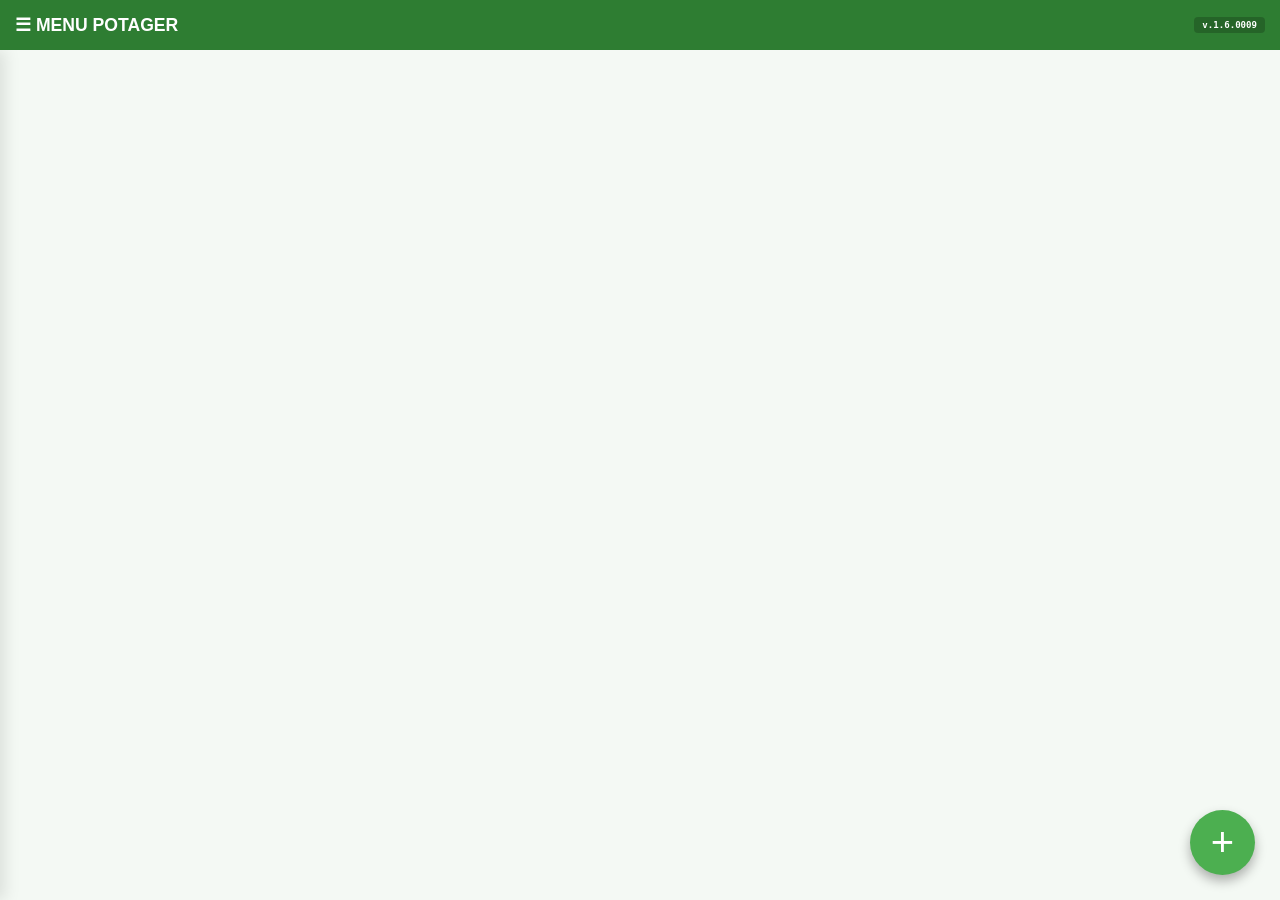
<file: Index.html>
<!DOCTYPE html>
<html lang="fr">
<head>
    <meta charset="UTF-8">
    <meta name="viewport" content="width=device-width, initial-scale=1.0, maximum-scale=1.0, user-scalable=no">
    <title>Mon Potager - v1.6.0009</title>
    <style>
        :root { 
            --primary: #2e7d32; --primary-light: #e8f5e9; --accent: #4caf50; --danger: #d32f2f; 
            --bg: #f4f9f4; --text: #2c3e50; --info: #2196f3;
            --c-sous-terre: #2196f3; --c-attente: #9c27b0; --c-recolte: #1b5e20; --c-fini: #757575;
        }
        body { 
            font-family: 'Segoe UI', sans-serif; margin: 0; background-color: var(--bg); 
            display: flex; flex-direction: column; height: 100vh; overflow: hidden; color: var(--text); 
        }
        nav { 
            background: var(--primary); color: white; padding: 0 15px; display: flex; 
            justify-content: space-between; align-items: center; z-index: 1000; flex-shrink: 0; height: 50px; 
        }
        .nav-left { display: flex; align-items: center; cursor: pointer; }
        .nav-version { 
            font-size: 0.7em; font-weight: bold; background: rgba(0, 0, 0, 0.2); 
            padding: 3px 8px; border-radius: 4px; font-family: monospace; flex-shrink: 0; 
        }
        .main-container { display: flex; flex: 1; overflow: hidden; position: relative; }
        .sidebar { 
            width: 280px; background: white; border-right: 1px solid #ddd; padding: 15px; 
            overflow-y: auto; position: absolute; left: 0; top: 0; bottom: 0; 
            transform: translateX(-100%); transition: 0.3s; z-index: 1100; box-shadow: 5px 0 15px rgba(0,0,0,0.1); 
        }
        .sidebar.open { transform: translateX(0); }
        .sidebar-header { 
            font-size: 0.75em; font-weight: 900; color: #666; margin-top: 15px; padding: 10px; 
            background: #f0f0f0; border-radius: 5px; cursor: pointer; display: flex; justify-content: space-between; align-items: center; 
        }
        .cat-content.hidden { display: none; }
        .cat-link { display: block; padding: 12px 15px; color: #333; text-decoration: none; border-bottom: 1px solid #f9f9f9; cursor: pointer; font-size: 0.85em; }
        .nav-sidebar-item { background: #f8f9fa; border-left: 5px solid var(--primary); margin-bottom: 5px; font-weight: bold; }
        .content-area { flex: 1; overflow-y: auto; padding-bottom: 100px; }
        .section { display: none; padding: 15px; }
        .section.active { display: block; }
        .water-row { display: flex; align-items: center; background: white; padding: 12px; margin-bottom: 5px; border-radius: 8px; border: 1px solid #eee; }
        .water-row input[type="checkbox"] { width: 25px; height: 25px; margin-right: 15px; accent-color: var(--info); }
        .last-water-tag { font-size: 0.75em; font-weight: bold; }
        .planning-container { width: 100%; overflow-x: auto; background: white; border-radius: 8px; border: 1px solid #ddd; }
        .plan-table { border-collapse: collapse; min-width: 100%; font-size: 0.75em; }
        .plan-table th, .plan-table td { border: 1px solid #eee; padding: 4px; text-align: center; height: 55px; min-width: 95px; }
        .sticky-col { position: sticky; left: 0; background: #fff !important; z-index: 10; min-width: 150px; text-align: left !important; font-weight: bold; box-shadow: 2px 0 5px rgba(0,0,0,0.05); }
        .month-header { background: var(--primary); color: white; }
        .c-sous-terre { background: var(--c-sous-terre); color: white; border-radius: 4px; font-weight: 900; }
        .c-violet { background: var(--c-attente); color: white; border-radius: 4px; font-weight: 900; }
        .c-vert { background: var(--c-recolte); color: white; border-radius: 4px; font-weight: 900; }
        .c-fini { background: var(--c-fini); color: white; border-radius: 4px; font-weight: 900; }
        .c-prev { color: var(--accent); font-weight: bold; border: 1px dashed var(--accent); }
        .c-prev-act { background: var(--c-attente); color: white; border-radius: 4px; font-weight: 900; text-decoration: underline; }
        .drop-container { display: block; margin-top: 2px; line-height: 1; font-size: 1em; }
        .delay-tag { font-size: 0.8em; font-weight: normal; display: block; margin-top: 2px; }
        .delay-ok { color: var(--info); }
        .delay-none { color: #999; }
        .zone-box { background: white; margin-bottom: 20px; border-radius: 12px; border-left: 8px solid var(--primary); padding: 15px; box-shadow: 0 4px 6px rgba(0,0,0,0.05); }
        .plante-card { background: #fff; border: 1px solid #eee; margin: 10px 0; padding: 15px; border-radius: 10px; cursor: pointer; position: relative; box-shadow: 0 2px 4px rgba(0,0,0,0.02); }
        .status-badge { float: right; font-size: 0.7em; padding: 5px 10px; border-radius: 6px; color: white; font-weight: bold; text-transform: uppercase; }
        .st-bleu { background: var(--c-sous-terre); } .st-violet { background: var(--c-attente); } .st-vert { background: var(--c-recolte); } .st-gris { background: var(--c-fini); }
        .card-details { margin-top: 8px; font-size: 0.8em; color: #555; border-top: 1px solid #f5f5f5; padding-top: 8px; }
        .card-tag { display: inline-block; background: #f0f0f0; padding: 2px 6px; border-radius: 4px; margin-right: 5px; margin-bottom: 5px; font-size: 0.9em; color: #333; border: 1px solid #ddd; }
        .card-note { font-style: italic; color: #777; margin-top: 5px; display: block; }
        .sql-table-container { width: 100%; overflow-x: auto; background: white; border-radius: 8px; }
        table { width: 100%; border-collapse: collapse; font-size: 0.75em; min-width: 1200px; }
        th { background: #c0392b; color: white; padding: 12px; text-align: left; cursor: pointer; border-right: 1px solid #a93226; }
        td { padding: 10px; border-bottom: 1px solid #eee; white-space: nowrap; }
        form { background: white; padding: 20px; border-radius: 12px; max-width: 500px; margin: 0 auto; }
        label { display: block; font-size: 0.85em; font-weight: bold; margin-bottom: 5px; color: #555; }
        input, select, textarea { width: 100%; padding: 12px; border: 1px solid #ccc; border-radius: 8px; margin-bottom: 15px; font-size: 16px; box-sizing: border-box; }
        .custom-field-row { display: flex; gap: 10px; align-items: center; margin-bottom: 15px; background: #fdfdfd; padding: 12px; border: 1px dashed #bbb; border-radius: 10px; position: relative;}
        .btn-remove-field { background: #ffebee; border: 1px solid #ffcdd2; color: var(--danger); font-size: 1.5em; cursor: pointer; width: 40px; height: 40px; border-radius: 50%; display: flex; align-items: center; justify-content: center; }
        .mois-grid { display: grid; grid-template-columns: repeat(4, 1fr); gap: 10px; background: #f9f9f9; padding: 15px; border-radius: 10px; margin-bottom: 15px; }
        .fab-add { position: fixed; bottom: 25px; right: 25px; background: var(--accent); color: white; border: none; border-radius: 50%; width: 65px; height: 65px; font-size: 40px; cursor: pointer; z-index: 1001; box-shadow: 0 6px 12px rgba(0,0,0,0.3); }
        .btn-action { width: 100%; padding: 15px; border: none; border-radius: 10px; font-weight: bold; cursor: pointer; margin-top: 10px; font-size: 15px; }
        .btn-side-opt { width: 100%; padding: 12px; border-radius: 8px; border: 1px solid #ddd; margin-top: 10px; cursor: pointer; font-weight: bold; background: white; }
    </style>
</head>
<body>
<nav>
    <div class="nav-left" onclick="toggleSidebar()"><span style="font-weight:900; font-size: 1.1em;">☰ MENU POTAGER</span></div>
    <div class="nav-version">v.1.6.0009</div>
</nav>
<datalist id="list-custom-keys"></datalist>
<button class="fab-add" onclick="ouvrirAjout()">+</button>
<div class="main-container">
    <aside id="sidebar" class="sidebar">
        <a class="cat-link nav-sidebar-item" onclick="switchTab('tab-liste')">📋 VUE LISTE</a>
        <a class="cat-link nav-sidebar-item" onclick="switchTab('tab-arrosage')" style="border-left-color: var(--info);">💧 SUIVI ARROSAGE</a>
        <a class="cat-link nav-sidebar-item" onclick="switchTab('tab-planning')">📅 VUE PLANNING</a>
        <a class="cat-link nav-sidebar-item" onclick="switchTab('tab-sql')">🗄️ TABLEAU SQL</a>
        <a class="cat-link" style="font-weight:bold; background:var(--primary-light); margin-top: 10px;" onclick="filtrer('tout', null)">🔄 TOUT AFFICHER</a>
        <div id="sidebar-content"></div>
        <hr style="margin-top:30px; border:0; border-top:1px solid #eee;">
        <button class="btn-side-opt" onclick="exportJSON()">📤 EXPORTER JSON</button>
        <button class="btn-side-opt" onclick="exportCSV()">📊 EXPORTER CSV (Excel)</button>
        <button class="btn-side-opt" onclick="document.getElementById('fileInput').click()">📥 IMPORTER DATA</button>
        <input type="file" id="fileInput" style="display:none" onchange="importJSON(event)">
    </aside>
    <main class="content-area">
        <div id="tab-liste" class="section active"><div id="affichageDonnees"></div></div>
        <div id="tab-arrosage" class="section">
            <div style="background:white; padding:15px; border-radius:12px; margin-bottom:15px; border:1px solid var(--info);">
                <label>Date de l'arrosage</label>
                <input type="date" id="water-date">
                <button class="btn-action" onclick="enregistrerArrosageBulk()" style="background:var(--info); color:white;">💾 VALIDER L'ARROSAGE</button>
            </div>
            <div id="water-list"></div>
        </div>
        <div id="tab-planning" class="section">
            <div class="planning-container">
                <table class="plan-table"><thead id="plan-head"></thead><tbody id="plan-body"></tbody></table>
            </div>
        </div>
        <div id="tab-sql" class="section"><div class="sql-table-container"><table><thead id="sql-head"></thead><tbody id="sql-body"></tbody></table></div></div>
        <div id="tab-saisie" class="section">
            <form id="pForm">
                <input type="hidden" id="edit-id">
                <label>Type de culture</label>
                <select id="p_init" onchange="toggleLeveeField(this.value)">
                    <option value="semis">🌱 Semis (Graines)</option>
                    <option value="planter">🚜 Plantation (Plants)</option>
                </select>
                <label>Nom du légume</label>
                <input type="text" id="p_nom" required>
                <div style="display:flex; gap:10px;">
                    <div style="flex:1;"><label>Zone</label><input type="text" id="p_zone" placeholder="Ex: A"></div>
                    <div style="flex:1;"><label>Rang</label><select id="p_rang"></select></div>
                </div>
                <div style="display:flex; align-items:center; gap:10px; margin-bottom:15px; background:#e3f2fd; padding:10px; border-radius:8px;">
                    <input type="checkbox" id="p_abris" style="width:20px; height:20px; margin:0;">
                    <label style="margin:0; cursor:pointer;" for="p_abris">🏠 Culture sous abris (Serre/Tunnel)</label>
                </div>
                <label id="lbl_date_main">Date Semis</label>
                <input type="date" id="p_date">
                <div id="field-levee"><label>Date de levée</label><input type="date" id="p_date_levee"></div>
                <label>Date début récolte réelle</label>
                <input type="date" id="p_date_recolte">
                <label>Prévision Récolte (Mois)</label>
                <div class="mois-grid" id="moisGrid"></div>
                <label>Date fin / Arrachage</label>
                <input type="date" id="p_date_fin">
                <div id="custom-fields-container"></div>
                <button type="button" onclick="addCustomField()" style="background:#e8f5e9; border:1px solid #4caf50; width:100%; padding:12px; border-radius:8px; cursor:pointer; margin-bottom:20px; font-size:0.9em; font-weight:bold; color:var(--primary);">+ AJOUTER UN CHAMP PERSONNALISÉ</button>
                <label>Notes / Observations</label>
                <textarea id="p_notes" rows="3"></textarea>
                <button type="button" class="btn-action" onclick="validerFormulaire()" style="background:var(--primary); color:white;">💾 ENREGISTRER</button>
                <button type="button" id="dup-btn" class="btn-action" style="background:var(--c-sous-terre); color:white; display:none;" onclick="dupliquerFiche()">👯 DUPLIQUER CETTE FICHE</button>
                <button type="button" id="del-btn" class="btn-action" style="background:none; color:var(--danger); display:none;" onclick="supprimerFiche()">Supprimer cette fiche</button>
                <button type="button" class="btn-action" onclick="switchTab('tab-liste')" style="background:#ccc;">ANNULER</button>
            </form>
        </div>
    </main>
</div>
<script>
let monPotager = JSON.parse(localStorage.getItem("data_potager")) || [];
let filtreActuel = { type: 'tout', valeur: null };
const MOIS_NOM = ["Jan", "Fév", "Mar", "Avr", "Mai", "Juin", "Juil", "Août", "Sept", "Oct", "Nov", "Déc"];
for(let i=1; i<=30; i++) { 
    let o = document.createElement('option'); o.value = i; o.innerText = "Rang " + i; 
    document.getElementById('p_rang').appendChild(o); 
}
MOIS_NOM.forEach(m => { 
    document.getElementById('moisGrid').innerHTML += `<div style="display:flex; align-items:center; gap:4px;"><input type="checkbox" name="mr" value="${m}"><span style="font-size:0.7em">${m}</span></div>`; 
});
document.getElementById('water-date').valueAsDate = new Date();
function toggleSidebar() { document.getElementById('sidebar').classList.toggle('open'); }
function toggleLeveeField(v) { 
    document.getElementById('field-levee').style.display = (v === 'semis' ? 'block' : 'none'); 
    document.getElementById('lbl_date_main').innerText = (v === 'semis' ? "Date Semis" : "Date Plantation"); 
}
function switchTab(tabId) {
    document.querySelectorAll('.section').forEach(s => s.classList.remove('active'));
    document.getElementById(tabId).classList.add('active');
    if(tabId === 'tab-liste') { updateSidebar(); afficherPotager(); }
    if(tabId === 'tab-arrosage') { genererListeArrosage(); }
    if(tabId === 'tab-sql') { afficherTableauSQL(); }
    if(tabId === 'tab-planning') { afficherPlanning(); }
    document.getElementById('sidebar').classList.remove('open');
}
function getDelayInfo(arrosages) {
    if(!arrosages || arrosages.length === 0) return { label: "Jamais", class: "delay-none" };
    const last = new Date(arrosages[arrosages.length - 1]);
    const today = new Date(); today.setHours(0,0,0,0);
    const diff = Math.floor((today - last) / (1000 * 60 * 60 * 24));
    if(diff === 0) return { label: "Aujourd'hui", class: "delay-ok" };
    if(diff === 1) return { label: "Hier", class: "delay-ok" };
    return { label: `Il y a ${diff} j.`, class: "delay-ok" };
}
function genererListeArrosage() {
    const container = document.getElementById('water-list');
    container.innerHTML = "";
    let actives = [];
    monPotager.forEach(z => z.rangs.forEach(r => r.plantes.forEach(p => {
        if(getStatutInfo(p).text !== "Fini") actives.push({...p, zoneNom: z.nom, rangNum: r.numero});
    })));
    actives.sort((a,b) => a.zoneNom.localeCompare(b.zoneNom) || a.rangNum - b.rangNum);
    actives.forEach(p => {
        const delay = getDelayInfo(p.arrosages);
        container.innerHTML += `<div class="water-row"><input type="checkbox" class="water-check" data-id="${p.id}"><div style="flex:1"><strong>${p.nom}</strong> <small>(Z:${p.zoneNom} R:${p.rangNum})</small><br><span class="last-water-tag ${delay.class}">Dernier : ${delay.label}</span></div></div>`;
    });
}
function enregistrerArrosageBulk() {
    const date = document.getElementById('water-date').value;
    const checks = document.querySelectorAll('.water-check:checked');
    if(!date || checks.length === 0) return alert("Sélectionnez la date et au moins une plante.");
    const ids = Array.from(checks).map(c => parseInt(c.getAttribute('data-id')));
    monPotager.forEach(z => z.rangs.forEach(r => r.plantes.forEach(p => {
        if(ids.includes(p.id)) {
            if(!p.arrosages) p.arrosages = [];
            if(!p.arrosages.includes(date)) { p.arrosages.push(date); p.arrosages.sort(); }
        }
    })));
    save(); alert("Arrosages enregistrés !"); switchTab('tab-liste');
}
function getStatutInfo(p) {
    const today = new Date(); today.setHours(0,0,0,0);
    const dStart = p.date ? new Date(p.date) : null;
    const dLevee = p.dateLevee ? new Date(p.dateLevee) : null;
    const dRec = p.dateRecolte ? new Date(p.dateRecolte) : null;
    const dFin = p.dateFin ? new Date(p.dateFin) : null;
    if (dFin && today >= dFin) return { text: "Fini", color: "gris" };
    if (dRec && today >= dRec) return { text: "Récolte", color: "vert" };
    if (p.typeInit === 'semis') {
        if (dLevee && today >= dLevee) return { text: "Levé", color: "violet" };
        if (dStart && today >= dStart) return { text: "Sous terre", color: "bleu" };
    } else if (dStart && today >= dStart) return { text: "Planté", color: "violet" };
    return { text: "Attente", color: "bleu" };
}
function afficherPotager() {
    const container = document.getElementById('affichageDonnees'); 
    container.innerHTML = "";
    monPotager.sort((a,b) => a.nom.localeCompare(b.nom)).forEach((zone, zi) => {
        let cards = "";
        zone.rangs.sort((a,b) => a.numero - b.numero).forEach((rang, ri) => {
            rang.plantes.forEach((p, pi) => {
                if (filtreActuel.type === 'tout' || (filtreActuel.type === 'nom' && filtreActuel.valeur === p.nom) || (filtreActuel.type === 'zone' && filtreActuel.valeur === zone.nom)) {
                    const info = getStatutInfo(p);
                    const delay = getDelayInfo(p.arrosages);
                    let extraFields = "";
                    const exclude = ['id', 'nom', 'typeInit', 'abris', 'date', 'dateLevee', 'dateRecolte', 'dateFin', 'notes', 'recolte', 'statut', 'arrosages'];
                    Object.keys(p).forEach(k => { if(!exclude.includes(k)) extraFields += `<span class="card-tag"><b>${k}:</b> ${p[k]}</span>`; });
                    let noteHtml = p.notes ? `<span class="card-note">📝 ${p.notes}</span>` : "";
                    let abrisIcon = p.abris ? "🏠 " : "";
                    cards += `<div class="plante-card" onclick="editerDirect(${p.id})">
                        <span class="status-badge st-${info.color}">${info.text}</span>
                        <strong>${abrisIcon}${p.nom}</strong><br>
                        <small>Zone ${zone.nom} - Rang ${rang.numero}</small>
                        <span class="delay-tag ${delay.class}">💧 ${delay.label}</span>
                        ${(extraFields || noteHtml) ? `<div class="card-details">${extraFields}${noteHtml}</div>` : ""}
                    </div>`;
                }
            });
        });
        if(cards) container.innerHTML += `<div class="zone-box"><h2>ZONE ${zone.nom}</h2>${cards}</div>`;
    });
}
function afficherPlanning() {
    const head = document.getElementById('plan-head'); const body = document.getElementById('plan-body');
    const today = new Date(); today.setHours(0,0,0,0);
    let toutesPlantes = []; let dateMin = new Date(today.getFullYear(), 0, 1);
    monPotager.forEach(z => z.rangs.forEach(r => r.plantes.forEach(p => {
        toutesPlantes.push({...p, zoneNom: z.nom, rangNum: r.numero});
        if (p.date) { const d = new Date(p.date); if (d < dateMin) dateMin = new Date(d.getFullYear(), d.getMonth(), 1); }
    })));
    toutesPlantes.sort((a, b) => a.zoneNom.localeCompare(b.zoneNom) || a.rangNum - b.rangNum);
    let moisAffiche = []; let curDate = new Date(dateMin); let endDate = new Date(today.getFullYear() + 1, 11, 31);
    while (curDate <= endDate) {
        moisAffiche.push({ m: curDate.getMonth(), y: curDate.getFullYear(), label: MOIS_NOM[curDate.getMonth()] + " " + String(curDate.getFullYear()).slice(-2) });
        curDate.setMonth(curDate.getMonth() + 1);
    }
    head.innerHTML = `<tr><th class="sticky-col">Plante (Zone-Rang)</th>${moisAffiche.map(ma => `<th class="month-header">${ma.label}</th>`).join('')}</tr>`;
    body.innerHTML = toutesPlantes.map(p => {
        const dStart = p.date ? new Date(p.date) : null;
        const dLevee = p.dateLevee ? new Date(p.dateLevee) : null;
        const dRec = p.dateRecolte ? new Date(p.dateRecolte) : null;
        const dFin = p.dateFin ? new Date(p.dateFin) : null;
        let cells = moisAffiche.map(ma => {
            const mStart = new Date(ma.y, ma.m, 1); const mEnd = new Date(ma.y, ma.m + 1, 0);
            let content = ""; let className = "";
            let countGouttes = (p.arrosages || []).filter(dateStr => {
                let d = new Date(dateStr);
                return d.getMonth() === ma.m && d.getFullYear() === ma.y;
            }).length;
            let gouttesHtml = countGouttes > 0 ? `<div class="drop-container">${"💧".repeat(countGouttes)}</div>` : "";
            if (dStart && mEnd < new Date(dStart.getFullYear(), dStart.getMonth(), 1)) return `<td></td>`;
            if (dFin) { if (ma.m === dFin.getMonth() && ma.y === dFin.getFullYear()) { content = "Arraché"; className = "c-fini"; } else if (mStart > dFin) return `<td></td>`; }
            if (!content) {
                if (mEnd < today) {
                    if (dRec && dRec <= mEnd) { content = "Récolte"; className = "c-vert"; }
                    else if (p.typeInit === 'semis') { if (dLevee && dLevee <= mEnd) { content = "Levé"; className = "c-violet"; } else if (dStart && dStart <= mEnd) { content = "ST"; className = "c-sous-terre"; } }
                    else if (dStart && dStart <= mEnd) { content = "Planté"; className = "c-violet"; }
                } else if (mStart <= today && mEnd >= today) {
                    const info = getStatutInfo(p);
                    if (info.text === "Fini") { content = "Arraché"; className = "c-fini"; } else if (info.text === "Récolte") { content = "Récolte"; className = "c-vert"; }
                    else if (info.text === "Levé" || info.text === "Planté") { content = info.text; className = "c-violet"; } else if (info.text === "Sous terre") { content = "ST"; className = "c-sous-terre"; }
                }
            }
            if (content !== "Récolte" && content !== "Arraché" && (p.recolte || []).includes(MOIS_NOM[ma.m])) { 
                className = content ? "c-prev-act" : "c-prev"; 
                content = content ? "Prév.+" + content : "Prév."; 
            }
            return `<td class="${className}" style="position:relative;">${content}${gouttesHtml}</td>`;
        }).join('');
        let abrisIcon = p.abris ? "🏠 " : "";
        return `<tr><td class="sticky-col">${abrisIcon}${p.nom} <br><small>Z:${p.zoneNom} R:${p.rangNum}</small></td>${cells}</tr>`;
    }).join('');
}
function afficherTableauSQL() {
    const head = document.getElementById('sql-head'); const body = document.getElementById('sql-body');
    const clesFixes = ['id', 'nom', 'zone', 'rang', 'abris', 'typeInit', 'date', 'dateLevee', 'dateRecolte', 'recolte', 'dateFin', 'notes', 'arrosages'];
    let clesDyn = new Set();
    monPotager.forEach(z => z.rangs.forEach(r => r.plantes.forEach(p => {
        Object.keys(p).forEach(k => { if(!clesFixes.includes(k) && k !== 'statut') clesDyn.add(k); });
    })));
    const colArr = [...clesFixes, ...Array.from(clesDyn)];
    head.innerHTML = `<tr>${colArr.map(c => `<th onclick="nettoyerCol('${c}')">${c}</th>`).join('')}</tr>`;
    let html = "";
    monPotager.forEach(z => z.rangs.forEach(r => r.plantes.forEach(p => {
        let rows = colArr.map(c => {
            let v = "-";
            if(c === 'zone') v = z.nom;
            else if(c === 'rang') v = r.numero;
            else if(c === 'abris') v = p.abris ? "OUI" : "NON";
            else if(c === 'arrosages') v = (p.arrosages && p.arrosages.length > 0) ? p.arrosages.join(' | ') : "-";
            else if(c === 'recolte') v = (p.recolte) ? p.recolte.join(', ') : "-";
            else if(p[c]) v = p[c];
            return `<td>${v}</td>`;
        }).join('');
        html += `<tr onclick="editerDirect(${p.id})">${rows}</tr>`;
    })));
    body.innerHTML = html;
}
function validerFormulaire() {
    const idField = document.getElementById('edit-id').value;
    const id = idField ? parseInt(idField) : Date.now();
    let oldArrosages = [];
    monPotager.forEach(z => z.rangs.forEach(r => r.plantes.forEach(x => { if(x.id === id) oldArrosages = x.arrosages || []; })));
    let p = { 
        id: id, nom: document.getElementById('p_nom').value, typeInit: document.getElementById('p_init').value,
        abris: document.getElementById('p_abris').checked,
        date: document.getElementById('p_date').value, dateLevee: document.getElementById('p_date_levee').value,
        dateRecolte: document.getElementById('p_date_recolte').value, dateFin: document.getElementById('p_date_fin').value,
        notes: document.getElementById('p_notes').value, recolte: Array.from(document.querySelectorAll('input[name="mr"]:checked')).map(cb => cb.value),
        arrosages: oldArrosages
    };
    document.querySelectorAll('.custom-field-row').forEach(row => {
        let k = row.querySelector('.custom-key').value.trim(); const v = row.querySelector('.custom-val').value.trim();
        if(k) p[k] = v;
    });
    const zn = document.getElementById('p_zone').value.toUpperCase() || "A"; const rn = parseInt(document.getElementById('p_rang').value);
    monPotager.forEach(z => z.rangs.forEach(r => r.plantes = r.plantes.filter(x => x.id !== id)));
    let z = monPotager.find(x => x.nom === zn); if(!z){z={nom:zn, rangs:[]}; monPotager.push(z);}
    let r = z.rangs.find(x => x.numero === rn); if(!r){r={numero:rn, plantes:[]}; z.rangs.push(r);}
    r.plantes.push(p); save(); switchTab('tab-liste');
}
function editerDirect(id) { monPotager.forEach((z, zi) => z.rangs.forEach((r, ri) => r.plantes.forEach((p, pi) => { if(p.id === id) editer(zi, ri, pi); }))); }
function editer(zi, ri, pi) {
    const p = monPotager[zi].rangs[ri].plantes[pi]; ouvrirAjout();
    document.getElementById('edit-id').value = p.id; document.getElementById('p_nom').value = p.nom;
    document.getElementById('p_init').value = p.typeInit || "semis"; document.getElementById('p_zone').value = monPotager[zi].nom;
    document.getElementById('p_rang').value = monPotager[zi].rangs[ri].numero;
    document.getElementById('p_abris').checked = p.abris || false;
    document.getElementById('p_date').value = p.date || "";
    document.getElementById('p_date_levee').value = p.dateLevee || ""; document.getElementById('p_date_recolte').value = p.dateRecolte || "";
    document.getElementById('p_date_fin').value = p.dateFin || ""; document.getElementById('p_notes').value = p.notes || "";
    document.querySelectorAll('input[name="mr"]').forEach(cb => cb.checked = (p.recolte||[]).includes(cb.value));
    const prot = ['id', 'nom', 'typeInit', 'abris', 'date', 'dateLevee', 'dateRecolte', 'dateFin', 'notes', 'recolte', 'arrosages'];
    Object.keys(p).forEach(k => { if(!prot.includes(k)) addCustomField(k, p[k]); });
    document.getElementById('del-btn').style.display = 'block'; document.getElementById('dup-btn').style.display = 'block';
    toggleLeveeField(p.typeInit || "semis"); switchTab('tab-saisie');
}
function dupliquerFiche() { document.getElementById('edit-id').value = ""; validerFormulaire(); }
function ouvrirAjout() { 
    document.getElementById('pForm').reset(); document.getElementById('edit-id').value = ""; document.getElementById('custom-fields-container').innerHTML = "";
    document.getElementById('p_abris').checked = false;
    document.getElementById('del-btn').style.display = 'none'; document.getElementById('dup-btn').style.display = 'none'; 
    updateDatalistSuggestions(); toggleLeveeField('semis'); switchTab('tab-saisie'); 
}
function save() { localStorage.setItem("data_potager", JSON.stringify(monPotager)); }
function filtrer(t, v) { filtreActuel = { type: t, valeur: v }; toggleSidebar(); afficherPotager(); }
function supprimerFiche() { if(confirm("Supprimer ?")) { const id = parseInt(document.getElementById('edit-id').value); monPotager.forEach(z => z.rangs.forEach(r => r.plantes = r.plantes.filter(p => p.id !== id))); save(); switchTab('tab-liste'); } }
function addCustomField(key = "", value = "") {
    const container = document.getElementById('custom-fields-container');
    const div = document.createElement('div'); div.className = "custom-field-row";
    div.innerHTML = `<div><label>Nom</label><input type="text" class="custom-key" list="list-custom-keys" value="${key}"></div><div><label>Valeur</label><input type="text" class="custom-val" value="${value}"></div><button type="button" class="btn-remove-field" onclick="this.parentElement.remove()">×</button>`;
    container.appendChild(div);
}
function updateDatalistSuggestions() {
    const clesFixes = ['id', 'nom', 'zone', 'rang', 'abris', 'typeInit', 'date', 'dateLevee', 'dateRecolte', 'recolte', 'dateFin', 'notes', 'statut', 'arrosages'];
    let clesDyn = new Set();
    monPotager.forEach(z => z.rangs.forEach(r => r.plantes.forEach(p => { Object.keys(p).forEach(k => { if(!clesFixes.includes(k)) clesDyn.add(k); }); })));
    document.getElementById('list-custom-keys').innerHTML = Array.from(clesDyn).map(k => `<option value="${k}">`).join('');
}
function exportJSON() { const dataStr = "data:text/json;charset=utf-8," + encodeURIComponent(JSON.stringify(monPotager)); const dl = document.createElement('a'); dl.setAttribute("href", dataStr); dl.setAttribute("download", "potager.json"); dl.click(); }
function importJSON(event) { const reader = new FileReader(); reader.onload = (e) => { monPotager = JSON.parse(e.target.result); save(); location.reload(); }; reader.readAsText(event.target.files[0]); }
function exportCSV() {
    const clesFixes = ['id', 'nom', 'zone', 'rang', 'abris', 'typeInit', 'date', 'dateLevee', 'dateRecolte', 'recolte', 'dateFin', 'notes', 'arrosages'];
    let clesDyn = new Set();
    monPotager.forEach(z => z.rangs.forEach(r => r.plantes.forEach(p => { Object.keys(p).forEach(k => { if(!clesFixes.includes(k)) clesDyn.add(k); }); })));
    const colArr = [...clesFixes, ...Array.from(clesDyn)];
    let csv = "\uFEFF" + colArr.join(";") + "\n";
    monPotager.forEach(z => z.rangs.forEach(r => r.plantes.forEach(p => {
        let ligne = colArr.map(c => {
            let v = "-";
            if(c === 'zone') v = z.nom; else if(c === 'rang') v = r.numero;
            else if(c === 'abris') v = p.abris ? "OUI" : "NON";
            else if(c === 'arrosages') v = (p.arrosages) ? p.arrosages.join('|') : "-";
            else if(c === 'recolte') v = (p.recolte) ? p.recolte.join(',') : "-";
            else if(p[c]) v = p[c];
            return `"${String(v).replace(/"/g, '""')}"`;
        });
        csv += ligne.join(";") + "\n";
    })));
    const blob = new Blob([csv], { type: 'text/csv;charset=utf-8;' });
    const link = document.createElement("a"); link.href = URL.createObjectURL(blob); link.download = "potager.csv"; link.click();
}
function updateSidebar() {
    const zones = new Set(); const plantes = new Set();
    monPotager.forEach(z => { 
        zones.add(z.nom); 
        z.rangs.forEach(r => r.plantes.forEach(p => plantes.add(p.nom))); 
    });
    const container = document.getElementById('sidebar-content'); 
    container.innerHTML = "";
    const build = (titre, items, type, id) => {
        let html = `<div class="sidebar-header" onclick="document.getElementById('${id}').classList.toggle('hidden')"><span>${titre}</span> ▾</div><div id="${id}" class="cat-content hidden">`;
        Array.from(items).sort().forEach(v => html += `<a class="cat-link" onclick="filtrer('${type}', '${v}')">${v}</a>`);
        container.innerHTML += html + `</div>`;
    };
    build("ZONES", zones, 'zone', 'side-z'); 
    build("LÉGUMES", plantes, 'nom', 'side-l');
}
afficherPotager(); updateSidebar();
</script>
</body>
</html>
</file>
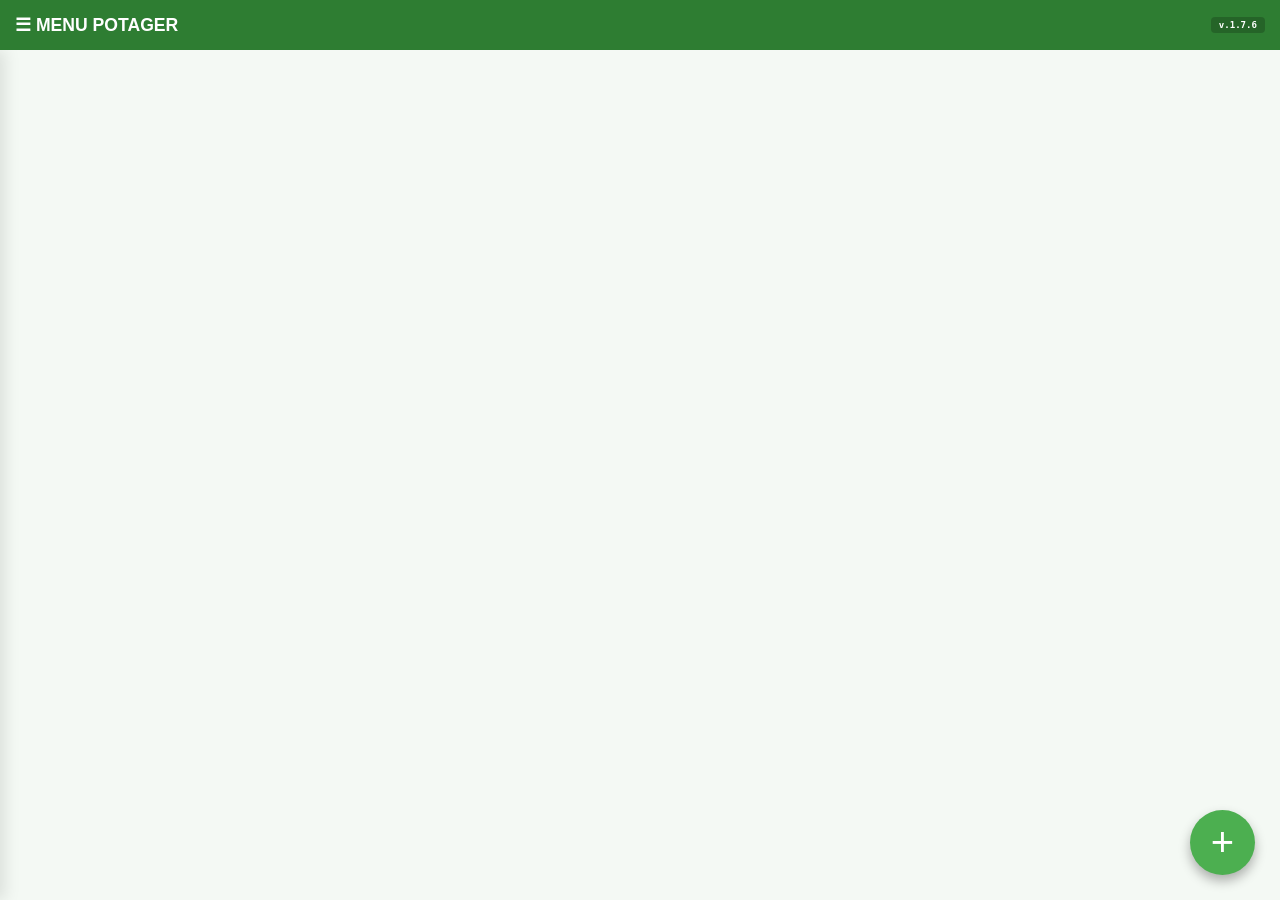
<file: index.html>
<!DOCTYPE html>
<html lang="fr">
<head>
    <meta charset="UTF-8">
    <meta name="viewport" content="width=device-width, initial-scale=1.0, maximum-scale=1.0, user-scalable=no">
    <title>Mon Potager - v1.7.6</title>
    <link rel="manifest" href="manifest.json">
    <style>
        :root { 
            --primary: #2e7d32; --primary-light: #e8f5e9; --accent: #4caf50; --danger: #d32f2f; 
            --bg: #f4f9f4; --text: #2c3e50; --info: #2196f3; --rain: #0288d1;
            --c-sous-terre: #2196f3; --c-attente: #9c27b0; --c-recolte: #1b5e20; --c-fini: #757575;
        }
        body { 
            font-family: 'Segoe UI', sans-serif; margin: 0; background-color: var(--bg); 
            display: flex; flex-direction: column; height: 100vh; overflow: hidden; color: var(--text); 
        }
        nav { 
            background: var(--primary); color: white; padding: 0 15px; display: flex; 
            justify-content: space-between; align-items: center; z-index: 1000; flex-shrink: 0; height: 50px; 
        }
        .nav-left { display: flex; align-items: center; cursor: pointer; }
        .nav-version { 
            font-size: 0.7em; font-weight: bold; background: rgba(0, 0, 0, 0.2); 
            padding: 3px 8px; border-radius: 4px; font-family: monospace; flex-shrink: 0; 
        }
        .main-container { display: flex; flex: 1; overflow: hidden; position: relative; }
        .sidebar { 
            width: 280px; background: white; border-right: 1px solid #ddd; padding: 15px; 
            overflow-y: auto; position: absolute; left: 0; top: 0; bottom: 0; 
            transform: translateX(-100%); transition: 0.3s; z-index: 1100; box-shadow: 5px 0 15px rgba(0,0,0,0.1); 
        }
        .sidebar.open { transform: translateX(0); }
        .sidebar-header { 
            font-size: 0.75em; font-weight: 900; color: #666; margin-top: 15px; padding: 10px; 
            background: #f0f0f0; border-radius: 5px; cursor: pointer; display: flex; justify-content: space-between; align-items: center; 
        }
        .cat-content.hidden { display: none; }
        .cat-link { display: block; padding: 12px 15px; color: #333; text-decoration: none; border-bottom: 1px solid #f9f9f9; cursor: pointer; font-size: 0.85em; }
        .nav-sidebar-item { background: #f8f9fa; border-left: 5px solid var(--primary); margin-bottom: 5px; font-weight: bold; }
        .content-area { flex: 1; overflow-y: auto; padding-bottom: 100px; }
        .section { display: none; padding: 15px; }
        .section.active { display: block; }
        .water-row { display: flex; align-items: center; background: white; padding: 12px; margin-bottom: 5px; border-radius: 8px; border: 1px solid #eee; }
        .water-row input[type="checkbox"] { width: 25px; height: 25px; margin-right: 15px; accent-color: var(--info); }
        .last-water-tag { font-size: 0.75em; font-weight: bold; }
        .planning-container { width: 100%; overflow-x: auto; background: white; border-radius: 8px; border: 1px solid #ddd; }
        .plan-table { border-collapse: collapse; min-width: 100%; font-size: 0.75em; }
        .plan-table th, .plan-table td { border: 1px solid #eee; padding: 4px; text-align: center; height: 65px; min-width: 95px; }
        .sticky-col { position: sticky; left: 0; background: #fff !important; z-index: 10; min-width: 150px; text-align: left !important; font-weight: bold; box-shadow: 2px 0 5px rgba(0,0,0,0.05); }
        .month-header { background: var(--primary); color: white; }
        .c-sous-terre { background: var(--c-sous-terre); color: white; border-radius: 4px; font-weight: 900; }
        .c-violet { background: var(--c-attente); color: white; border-radius: 4px; font-weight: 900; }
        .c-vert { background: var(--c-recolte); color: white; border-radius: 4px; font-weight: 900; }
        .c-fini { background: var(--c-fini); color: white; border-radius: 4px; font-weight: 900; }
        .c-prev { color: var(--accent); font-weight: bold; border: 1px dashed var(--accent); }
        .c-prev-act { background: var(--c-attente); color: white; border-radius: 4px; font-weight: 900; text-decoration: underline; }
        .drop-container { display: block; margin-top: 2px; line-height: 1; font-size: 1em; }
        .rain-info { color: var(--rain); font-size: 0.85em; font-weight: bold; margin-top: 2px; display: block; }
        .row-rain-total { background: #e1f5fe !important; font-weight: 900; color: var(--rain); }
        .delay-tag { font-size: 0.8em; font-weight: normal; display: block; margin-top: 2px; }
        .delay-ok { color: var(--info); }
        .delay-none { color: #999; }
        .zone-box { background: white; margin-bottom: 20px; border-radius: 12px; border-left: 8px solid var(--primary); padding: 15px; box-shadow: 0 4px 6px rgba(0,0,0,0.05); }
        .plante-card { background: #fff; border: 1px solid #eee; margin: 10px 0; padding: 15px; border-radius: 10px; cursor: pointer; position: relative; box-shadow: 0 2px 4px rgba(0,0,0,0.02); }
        .status-badge { float: right; font-size: 0.7em; padding: 5px 10px; border-radius: 6px; color: white; font-weight: bold; text-transform: uppercase; }
        .st-bleu { background: var(--c-sous-terre); } .st-violet { background: var(--c-attente); } .st-vert { background: var(--c-recolte); } .st-gris { background: var(--c-fini); }
        .card-details { margin-top: 8px; font-size: 0.8em; color: #555; border-top: 1px solid #f5f5f5; padding-top: 8px; }
        .card-tag { display: inline-block; background: #f0f0f0; padding: 2px 6px; border-radius: 4px; margin-right: 5px; margin-bottom: 5px; font-size: 0.9em; color: #333; border: 1px solid #ddd; }
        .card-note { font-style: italic; color: #777; margin-top: 5px; display: block; }
        .sql-table-container { width: 100%; overflow-x: auto; background: white; border-radius: 8px; }
        table { width: 100%; border-collapse: collapse; font-size: 0.75em; min-width: 1200px; }
        th { background: #c0392b; color: white; padding: 12px; text-align: left; cursor: pointer; border-right: 1px solid #a93226; }
        td { padding: 10px; border-bottom: 1px solid #eee; white-space: nowrap; }
        form { background: white; padding: 20px; border-radius: 12px; max-width: 500px; margin: 0 auto; }
        label { display: block; font-size: 0.85em; font-weight: bold; margin-bottom: 5px; color: #555; }
        input, select, textarea { width: 100%; padding: 12px; border: 1px solid #ccc; border-radius: 8px; margin-bottom: 15px; font-size: 16px; box-sizing: border-box; }
        .custom-field-row { display: flex; gap: 10px; align-items: center; margin-bottom: 15px; background: #fdfdfd; padding: 12px; border: 1px dashed #bbb; border-radius: 10px; position: relative;}
        .btn-remove-field { background: #ffebee; border: 1px solid #ffcdd2; color: var(--danger); font-size: 1.5em; cursor: pointer; width: 40px; height: 40px; border-radius: 50%; display: flex; align-items: center; justify-content: center; }
        .mois-grid { display: grid; grid-template-columns: repeat(4, 1fr); gap: 10px; background: #f9f9f9; padding: 15px; border-radius: 10px; margin-bottom: 15px; }
        .fab-add { position: fixed; bottom: 25px; right: 25px; background: var(--accent); color: white; border: none; border-radius: 50%; width: 65px; height: 65px; font-size: 40px; cursor: pointer; z-index: 1001; box-shadow: 0 6px 12px rgba(0,0,0,0.3); }
        .btn-action { width: 100%; padding: 15px; border: none; border-radius: 10px; font-weight: bold; cursor: pointer; margin-top: 10px; font-size: 15px; }
        .btn-side-opt { width: 100%; padding: 12px; border-radius: 8px; border: 1px solid #ddd; margin-top: 10px; cursor: pointer; font-weight: bold; background: white; }
        .rain-row { background: white; padding: 10px; margin-bottom: 5px; border-radius: 8px; border: 1px solid #ddd; display: flex; justify-content: space-between; align-items: center; }
        .rain-badge { background: var(--rain); color: white; padding: 2px 8px; border-radius: 12px; font-weight: bold; font-size: 0.9em; }
        
        /* CORRECTIF INSTALL : Style du bouton */
        .btn-install { display: block; background: #ff9800; color: white; border: none; padding: 12px; border-radius: 8px; width: 100%; font-weight: bold; margin-top: 10px; cursor: pointer; font-size: 0.85em; }
    </style>
</head>
<body>
<nav>
    <div class="nav-left" onclick="toggleSidebar()"><span style="font-weight:900; font-size: 1.1em;">☰ MENU POTAGER</span></div>
    <div class="nav-version">v.1.7.6</div>
</nav>
<datalist id="list-custom-keys"></datalist>
<button class="fab-add" onclick="ouvrirAjout()">+</button>
<div class="main-container">
    <aside id="sidebar" class="sidebar">
        <a class="cat-link nav-sidebar-item" onclick="switchTab('tab-liste')">📋 VUE LISTE</a>
        <a class="cat-link nav-sidebar-item" onclick="switchTab('tab-arrosage')" style="border-left-color: var(--info);">💧 SUIVI ARROSAGE</a>
        <a class="cat-link nav-sidebar-item" onclick="switchTab('tab-pluie')" style="border-left-color: var(--rain);">🌧️ PLUVIOMÉTRIE</a>
        <a class="cat-link nav-sidebar-item" onclick="switchTab('tab-planning')">📅 VUE PLANNING</a>
        <a class="cat-link nav-sidebar-item" onclick="switchTab('tab-sql')">🗄️ TABLEAU SQL</a>
        
        <button id="installBtn" class="btn-install" onclick="installerApp()">📲 INSTALLER L'APPLI</button>
        <button class="btn-side-opt" onclick="verifierMiseAJour()" style="background: #2196f3; color: white; border: none;">🔄 VÉRIFIER MISE À JOUR</button>

        <a class="cat-link" style="font-weight:bold; background:var(--primary-light); margin-top: 10px;" onclick="filtrer('tout', null)">🔄 TOUT AFFICHER</a>
        <div id="sidebar-content"></div>
        <hr style="margin-top:30px; border:0; border-top:1px solid #eee;">
        <button class="btn-side-opt" onclick="exportJSON()">📤 EXPORTER JSON</button>
        <button class="btn-side-opt" onclick="exportCSV()">📊 EXPORTER CSV (Excel)</button>
        <button class="btn-side-opt" onclick="document.getElementById('fileInput').click()">📥 IMPORTER DATA</button>
        <input type="file" id="fileInput" style="display:none" onchange="importJSON(event)">
    </aside>
    <main class="content-area">
        <div id="tab-liste" class="section active"><div id="affichageDonnees"></div></div>
        <div id="tab-arrosage" class="section">
            <div style="background:white; padding:15px; border-radius:12px; margin-bottom:15px; border:1px solid var(--info);">
                <label>Date de l'arrosage</label>
                <input type="date" id="water-date">
                <button class="btn-action" onclick="enregistrerArrosageBulk()" style="background:var(--info); color:white;">💾 VALIDER L'ARROSAGE</button>
            </div>
            <div id="water-list"></div>
        </div>
        <div id="tab-pluie" class="section">
            <div style="background:white; padding:15px; border-radius:12px; margin-bottom:15px; border:1px solid var(--rain);">
                <label>Date de pluie</label>
                <input type="date" id="rain-date">
                <label>Quantité (en mm)</label>
                <input type="number" id="rain-mm" placeholder="Ex: 12" step="0.5">
                <button class="btn-action" onclick="ajouterPluie()" style="background:var(--rain); color:white;">🌧️ ENREGISTRER LA PLUIE</button>
            </div>
            <h3>Historique récent</h3>
            <div id="rain-history"></div>
        </div>
        <div id="tab-planning" class="section">
            <div class="planning-container">
                <table class="plan-table"><thead id="plan-head"></thead><tbody id="plan-body"></tbody></table>
            </div>
        </div>
        <div id="tab-sql" class="section"><div class="sql-table-container"><table><thead id="sql-head"></thead><tbody id="sql-body"></tbody></table></div></div>
        <div id="tab-saisie" class="section">
            <form id="pForm">
                <input type="hidden" id="edit-id">
                <label>Type de culture</label>
                <select id="p_init" onchange="toggleLeveeField(this.value)">
                    <option value="semis">🌱 Semis (Graines)</option>
                    <option value="planter">🚜 Plantation (Plants)</option>
                </select>
                <label>Nom du légume</label>
                <input type="text" id="p_nom" required>
                <div style="display:flex; gap:10px;">
                    <div style="flex:1;"><label>Zone</label><input type="text" id="p_zone" placeholder="Ex: A"></div>
                    <div style="flex:1;"><label>Rang</label><select id="p_rang"></select></div>
                </div>
                <div style="display:flex; align-items:center; gap:10px; margin-bottom:15px; background:#e3f2fd; padding:10px; border-radius:8px;">
                    <input type="checkbox" id="p_abris" style="width:20px; height:20px; margin:0;">
                    <label style="margin:0; cursor:pointer;" for="p_abris">🏠 Culture sous abris (Serre/Tunnel)</label>
                </div>
                <label id="lbl_date_main">Date Semis</label>
                <input type="date" id="p_date">
                <div id="field-levee"><label>Date de levée</label><input type="date" id="p_date_levee"></div>
                <label>Date début récolte réelle</label>
                <input type="date" id="p_date_recolte">
                <label>Prévision Récolte (Mois)</label>
                <div class="mois-grid" id="moisGrid"></div>
                <label>Date fin / Arrachage</label>
                <input type="date" id="p_date_fin">
                <div id="custom-fields-container"></div>
                <button type="button" onclick="addCustomField()" style="background:#e8f5e9; border:1px solid #4caf50; width:100%; padding:12px; border-radius:8px; cursor:pointer; margin-bottom:20px; font-size:0.9em; font-weight:bold; color:var(--primary);">+ AJOUTER UN CHAMP PERSONNALISÉ</button>
                <label>Notes / Observations</label>
                <textarea id="p_notes" rows="3"></textarea>
                <button type="button" class="btn-action" onclick="validerFormulaire()" style="background:var(--primary); color:white;">💾 ENREGISTRER</button>
                <button type="button" id="dup-btn" class="btn-action" style="background:var(--c-sous-terre); color:white; display:none;" onclick="dupliquerFiche()">👯 DUPLIQUER CETTE FICHE</button>
                <button type="button" id="del-btn" class="btn-action" style="background:none; color:var(--danger); display:none;" onclick="supprimerFiche()">Supprimer cette fiche</button>
                <button type="button" class="btn-action" onclick="switchTab('tab-liste')" style="background:#ccc;">ANNULER</button>
            </form>
        </div>
    </main>
</div>
<script>
let monPotager = JSON.parse(localStorage.getItem("data_potager")) || [];
let pluviometrie = JSON.parse(localStorage.getItem("data_pluie")) || [];
// On utilise maintenant des tableaux pour autoriser plusieurs sélections
let filtreActuel = { 
    zones: [], 
    noms: [], 
    statuts: [] 
};
const MOIS_NOM = ["Jan", "Fév", "Mar", "Avr", "Mai", "Juin", "Juil", "Août", "Sept", "Oct", "Nov", "Déc"];

for(let i=1; i<=30; i++) { 
    let o = document.createElement('option'); o.value = i; o.innerText = "Rang " + i; 
    document.getElementById('p_rang').appendChild(o); 
}
MOIS_NOM.forEach(m => { 
    document.getElementById('moisGrid').innerHTML += `<div style="display:flex; align-items:center; gap:4px;"><input type="checkbox" name="mr" value="${m}"><span style="font-size:0.7em">${m}</span></div>`; 
});

document.getElementById('water-date').valueAsDate = new Date();

// CORRECTIF INSTALL : Logique JavaScript
let deferredPrompt;
window.addEventListener('beforeinstallprompt', (e) => {
    e.preventDefault();
    deferredPrompt = e;
});

async function installerApp() {
    if (deferredPrompt) {
        deferredPrompt.prompt();
        const { outcome } = await deferredPrompt.userChoice;
        if (outcome === 'accepted') deferredPrompt = null;
    } else {
        alert("Installation impossible : application déjà installée ou version système identique");
    }
}
async function verifierMiseAJour() {
    if ('serviceWorker' in navigator) {
        const registration = await navigator.serviceWorker.getRegistration();
        if (registration) {
            // On demande au Service Worker de vérifier GitHub immédiatement
            await registration.update();
            
            // On prévient l'utilisateur
            alert("Vérification en cours... Si une nouvelle version existe, l'application va redémarrer toute seule.");
            
            // Petite astuce : on recharge la page après 2 secondes pour forcer l'affichage
            setTimeout(() => {
                location.reload();
            }, 2000);
        } else {
            alert("Service Worker non trouvé. Rechargez la page manuellement.");
        }
    } else {
        alert("Votre navigateur ne supporte pas les mises à jour automatiques.");
    }
}
    
function toggleSidebar() { document.getElementById('sidebar').classList.toggle('open'); }
function toggleLeveeField(v) { 
    document.getElementById('field-levee').style.display = (v === 'semis' ? 'block' : 'none'); 
    document.getElementById('lbl_date_main').innerText = (v === 'semis' ? "Date Semis" : "Date Plantation"); 
}

function switchTab(tabId) {
    document.querySelectorAll('.section').forEach(s => s.classList.remove('active'));
    document.getElementById(tabId).classList.add('active');
    if(tabId === 'tab-liste') { updateSidebar(); afficherPotager(); }
    if(tabId === 'tab-arrosage') { genererListeArrosage(); }
    if(tabId === 'tab-sql') { afficherTableauSQL(); }
    if(tabId === 'tab-planning') { afficherPlanning(); }
    if(tabId === 'tab-pluie') { document.getElementById('rain-date').valueAsDate = new Date(); afficherHistoriquePluie(); }
    document.getElementById('sidebar').classList.remove('open');
}

// LOGIQUE PLUIE
function ajouterPluie() {
    const date = document.getElementById('rain-date').value;
    const mm = parseFloat(document.getElementById('rain-mm').value);
    if(!date || isNaN(mm)) return alert("Saisie invalide");
    pluviometrie.push({ date, mm });
    pluviometrie.sort((a,b) => new Date(b.date) - new Date(a.date));
    localStorage.setItem("data_pluie", JSON.stringify(pluviometrie));
    document.getElementById('rain-mm').value = "";
    afficherHistoriquePluie();
}

function afficherHistoriquePluie() {
    const container = document.getElementById('rain-history');
    container.innerHTML = pluviometrie.slice(0,10).map((p, index) => `
        <div class="rain-row">
            <span>📅 ${p.date}</span>
            <span class="rain-badge">${p.mm} mm</span>
            <button onclick="supprimerPluie(${index})" style="color:red; border:none; background:none; cursor:pointer;">✕</button>
        </div>
    `).join('');
}

function supprimerPluie(index) {
    pluviometrie.splice(index, 1);
    localStorage.setItem("data_pluie", JSON.stringify(pluviometrie));
    afficherHistoriquePluie();
}

function getPluie7Jours() {
    const today = new Date();
    today.setHours(23, 59, 59, 999);
    const sevenDaysAgo = new Date();
    sevenDaysAgo.setDate(today.getDate() - 7);
    sevenDaysAgo.setHours(0, 0, 0, 0);

    return pluviometrie
        .filter(p => {
            const d = new Date(p.date);
            return d >= sevenDaysAgo && d <= today;
        })
        .reduce((sum, p) => sum + p.mm, 0);
}

function getDelayInfo(arrosages) {
    if(!arrosages || arrosages.length === 0) return { label: "Jamais", class: "delay-none" };
    const last = new Date(arrosages[arrosages.length - 1]);
    const today = new Date(); today.setHours(0,0,0,0);
    const diff = Math.floor((today - last) / (1000 * 60 * 60 * 24));
    if(diff === 0) return { label: "Aujourd'hui", class: "delay-ok" };
    if(diff === 1) return { label: "Hier", class: "delay-ok" };
    return { label: `Il y a ${diff} j.`, class: "delay-ok" };
}

function genererListeArrosage() {
    const container = document.getElementById('water-list');
    container.innerHTML = "";
    let actives = [];
    monPotager.forEach(z => z.rangs.forEach(r => r.plantes.forEach(p => {
        if(getStatutInfo(p).text !== "Fini") actives.push({...p, zoneNom: z.nom, rangNum: r.numero});
    })));
    actives.sort((a,b) => a.zoneNom.localeCompare(b.zoneNom) || a.rangNum - b.rangNum);
    actives.forEach(p => {
        const delay = getDelayInfo(p.arrosages);
        container.innerHTML += `<div class="water-row"><input type="checkbox" class="water-check" data-id="${p.id}"><div style="flex:1"><strong>${p.nom}</strong> <small>(Z:${p.zoneNom} R:${p.rangNum})</small><br><span class="last-water-tag ${delay.class}">Dernier : ${delay.label}</span></div></div>`;
    });
}

function enregistrerArrosageBulk() {
    const date = document.getElementById('water-date').value;
    const checks = document.querySelectorAll('.water-check:checked');
    if(!date || checks.length === 0) return alert("Sélectionnez la date et au moins une plante.");
    const ids = Array.from(checks).map(c => parseInt(c.getAttribute('data-id')));
    monPotager.forEach(z => z.rangs.forEach(r => r.plantes.forEach(p => {
        if(ids.includes(p.id)) {
            if(!p.arrosages) p.arrosages = [];
            if(!p.arrosages.includes(date)) { p.arrosages.push(date); p.arrosages.sort(); }
        }
    })));
    save(); alert("Arrosages enregistrés !"); switchTab('tab-liste');
}

function getStatutInfo(p) {
    const today = new Date(); today.setHours(0,0,0,0);
    const dStart = p.date ? new Date(p.date) : null;
    const dLevee = p.dateLevee ? new Date(p.dateLevee) : null;
    const dRec = p.dateRecolte ? new Date(p.dateRecolte) : null;
    const dFin = p.dateFin ? new Date(p.dateFin) : null;
    if (dFin && today >= dFin) return { text: "Fini", color: "gris" };
    if (dRec && today >= dRec) return { text: "Récolte", color: "vert" };
    if (p.typeInit === 'semis') {
        if (dLevee && today >= dLevee) return { text: "Levé", color: "violet" };
        if (dStart && today >= dStart) return { text: "Sous terre", color: "bleu" };
    } else if (dStart && today >= dStart) return { text: "Planté", color: "violet" };
    return { text: "Attente", color: "bleu" };
}

function afficherPotager() {
    const container = document.getElementById('affichageDonnees'); 
    container.innerHTML = "";
    const pluie7j = getPluie7Jours();
    
    monPotager.sort((a,b) => a.nom.localeCompare(b.nom)).forEach((zone, zi) => {
        let cards = "";
        zone.rangs.sort((a,b) => a.numero - b.numero).forEach((rang, ri) => {
            rang.plantes.forEach((p, pi) => {
                const info = getStatutInfo(p);
                
                // LOGIQUE DE FILTRE MULTIPLE :
                // On affiche si la liste est vide (aucun filtre) OU si la valeur est dans la liste
                const matchZone = filtreActuel.zones.length === 0 || filtreActuel.zones.includes(zone.nom);
                const matchNom = filtreActuel.noms.length === 0 || filtreActuel.noms.includes(p.nom);
                const matchStatut = filtreActuel.statuts.length === 0 || filtreActuel.statuts.includes(info.text);

                if (matchZone && matchNom && matchStatut) {
                    const delay = getDelayInfo(p.arrosages);
                    let pluieHtml = (!p.abris && pluie7j > 0) ? `<span style="color:var(--rain); font-weight:bold; font-size:0.85em; margin-left:10px;">🌧️ 7j: ${pluie7j}mm</span>` : "";
                    let extraFields = "";
                    const exclude = ['id', 'nom', 'typeInit', 'abris', 'date', 'dateLevee', 'dateRecolte', 'dateFin', 'notes', 'recolte', 'statut', 'arrosages'];
                    Object.keys(p).forEach(k => { if(!exclude.includes(k)) extraFields += `<span class="card-tag"><b>${k}:</b> ${p[k]}</span>`; });
                    let noteHtml = p.notes ? `<span class="card-note">📝 ${p.notes}</span>` : "";
                    let abrisIcon = p.abris ? "🏠 " : "";
                    
                    cards += `<div class="plante-card" onclick="editerDirect(${p.id})">
                        <span class="status-badge st-${info.color}">${info.text}</span>
                        <strong>${abrisIcon}${p.nom}</strong><br>
                        <small>Zone ${zone.nom} - Rang ${rang.numero}</small>
                        <div style="margin-top:4px;">
                            <span class="delay-tag ${delay.class}" style="display:inline-block;">💧 ${delay.label}</span>
                            ${pluieHtml}
                        </div>
                        ${(extraFields || noteHtml) ? `<div class="card-details">${extraFields}${noteHtml}</div>` : ""}
                    </div>`;
                }
            });
        });
        if(cards) container.innerHTML += `<div class="zone-box"><h2>ZONE ${zone.nom}</h2>${cards}</div>`;
    });
}

function afficherPlanning() {
    const head = document.getElementById('plan-head');
    const body = document.getElementById('plan-body');
    head.innerHTML = "";
    body.innerHTML = "";

    // 1. Définition des mois (12 mois à partir de maintenant)
    const moisAffiche = [];
    let d = new Date();
    d.setDate(1);
    for (let i = 0; i < 12; i++) {
        moisAffiche.push(new Date(d));
        d.setMonth(d.getMonth() + 1);
    }

let headHtml = `<tr><th class="sticky-col">Légume</th>`;
moisAffiche.forEach(mA => {
    const mStr = mA.toISOString().substring(0, 7); // Format "2024-05"
    
    // Calcul du cumul de pluie pour ce mois précis
    const totalPluie = (donneesPluie || [])
        .filter(r => r.date.startsWith(mStr))
        .reduce((sum, r) => sum + parseFloat(r.mm || 0), 0);

    headHtml += `
        <th class="month-header">
            ${mA.toLocaleString('fr-FR', {month: 'short'})} ${mA.getFullYear()}<br>
            <span style="color:var(--rain); font-size:0.8em;">🌧️ ${totalPluie.toFixed(1)}mm</span>
        </th>`;
});
head.innerHTML = headHtml + `</tr>`;
    // 2. Filtrage et construction des lignes
    let bodyHtml = "";
    monPotager.forEach(zone => {
        zone.rangs.forEach(rang => {
            rang.plantes.forEach(p => {
                const info = getStatutInfo(p);
                const matchZone = filtreActuel.zones.length === 0 || filtreActuel.zones.includes(zone.nom);
                const matchNom = filtreActuel.noms.length === 0 || filtreActuel.noms.includes(p.nom);
                const matchStatut = filtreActuel.statuts.length === 0 || filtreActuel.statuts.includes(info.text);

                if (matchZone && matchNom && matchStatut) {
                    let row = `<tr><td class="sticky-col" onclick="editerDirect(${p.id})">${p.nom} <br><small>Z:${zone.nom} R:${rang.numero}</small></td>`;
                    
                    moisAffiche.forEach(mA => {
                        const mStr = mA.toISOString().substring(0, 7);
                        let cellContent = "";
                        
                        // Vérifier si un événement tombe dans ce mois
                        if (p.date && p.date.startsWith(mStr)) cellContent += `<div class="c-sous-terre">Semis</div>`;
                        if (p.dateLevee && p.dateLevee.startsWith(mStr)) cellContent += `<div class="c-violet">Levée</div>`;
                        if (p.dateRecolte && p.dateRecolte.startsWith(mStr)) cellContent += `<div class="c-vert">Récolte</div>`;
                        if (p.dateFin && p.dateFin.startsWith(mStr)) cellContent += `<div class="c-fini">Fin</div>`;
                        
                        // Prévisions (molette mois)
                        if ((p.recolte || []).includes(MOIS_NOM[mA.getMonth()])) {
                            cellContent += `<div class="c-prev">Prévu</div>`;
                        }

                        row += `<td>${cellContent}</td>`;
                    });
                    bodyHtml += row + `</tr>`;
                }
            });
        });
    });
    body.innerHTML = bodyHtml;
}

function afficherTableauSQL() {
    const head = document.getElementById('sql-head'); const body = document.getElementById('sql-body');
    const clesFixes = ['id', 'nom', 'zone', 'rang', 'abris', 'typeInit', 'date', 'dateLevee', 'dateRecolte', 'recolte', 'dateFin', 'notes', 'arrosages'];
    let clesDyn = new Set();
    monPotager.forEach(z => z.rangs.forEach(r => r.plantes.forEach(p => {
        Object.keys(p).forEach(k => { if(!clesFixes.includes(k) && k !== 'statut') clesDyn.add(k); });
    })));
    const colArr = [...clesFixes, ...Array.from(clesDyn)];
    head.innerHTML = `<tr>${colArr.map(c => `<th onclick="nettoyerCol('${c}')">${c}</th>`).join('')}</tr>`;
    let html = "";
    monPotager.forEach(z => z.rangs.forEach(r => r.plantes.forEach(p => {
        let rows = colArr.map(c => {
            let v = "-";
            if(c === 'zone') v = z.nom;
            else if(c === 'rang') v = r.numero;
            else if(c === 'abris') v = p.abris ? "OUI" : "NON";
            else if(c === 'arrosages') v = (p.arrosages && p.arrosages.length > 0) ? p.arrosages.join(' | ') : "-";
            else if(c === 'recolte') v = (p.recolte) ? p.recolte.join(', ') : "-";
            else if(p[c]) v = p[c];
            return `<td>${v}</td>`;
        }).join('');
        html += `<tr onclick="editerDirect(${p.id})">${rows}</tr>`;
    })));
    body.innerHTML = html;
}

function validerFormulaire() {
    const idField = document.getElementById('edit-id').value;
    const id = idField ? parseInt(idField) : Date.now();
    let oldArrosages = [];
    monPotager.forEach(z => z.rangs.forEach(r => r.plantes.forEach(x => { if(x.id === id) oldArrosages = x.arrosages || []; })));
    let p = { 
        id: id, nom: document.getElementById('p_nom').value, typeInit: document.getElementById('p_init').value,
        abris: document.getElementById('p_abris').checked,
        date: document.getElementById('p_date').value, dateLevee: document.getElementById('p_date_levee').value,
        dateRecolte: document.getElementById('p_date_recolte').value, dateFin: document.getElementById('p_date_fin').value,
        notes: document.getElementById('p_notes').value, recolte: Array.from(document.querySelectorAll('input[name="mr"]:checked')).map(cb => cb.value),
        arrosages: oldArrosages
    };
    document.querySelectorAll('.custom-field-row').forEach(row => {
        let k = row.querySelector('.custom-key').value.trim(); const v = row.querySelector('.custom-val').value.trim();
        if(k) p[k] = v;
    });
    const zn = document.getElementById('p_zone').value.toUpperCase() || "A"; const rn = parseInt(document.getElementById('p_rang').value);
    monPotager.forEach(z => z.rangs.forEach(r => r.plantes = r.plantes.filter(x => x.id !== id)));
    let z = monPotager.find(x => x.nom === zn); if(!z){z={nom:zn, rangs:[]}; monPotager.push(z);}
    let r = z.rangs.find(x => x.numero === rn); if(!r){r={numero:rn, plantes:[]}; z.rangs.push(r);}
    r.plantes.push(p); save(); switchTab('tab-liste');
}

function editerDirect(id) { monPotager.forEach((z, zi) => z.rangs.forEach((r, ri) => r.plantes.forEach((p, pi) => { if(p.id === id) editer(zi, ri, pi); }))); }
function editer(zi, ri, pi) {
    const p = monPotager[zi].rangs[ri].plantes[pi]; ouvrirAjout();
    document.getElementById('edit-id').value = p.id; document.getElementById('p_nom').value = p.nom;
    document.getElementById('p_init').value = p.typeInit || "semis"; document.getElementById('p_zone').value = monPotager[zi].nom;
    document.getElementById('p_rang').value = monPotager[zi].rangs[ri].numero;
    document.getElementById('p_abris').checked = p.abris || false;
    document.getElementById('p_date').value = p.date || "";
    document.getElementById('p_date_levee').value = p.dateLevee || ""; document.getElementById('p_date_recolte').value = p.dateRecolte || "";
    document.getElementById('p_date_fin').value = p.dateFin || ""; document.getElementById('p_notes').value = p.notes || "";
    document.querySelectorAll('input[name="mr"]').forEach(cb => cb.checked = (p.recolte||[]).includes(cb.value));
    const prot = ['id', 'nom', 'typeInit', 'abris', 'date', 'dateLevee', 'dateRecolte', 'dateFin', 'notes', 'recolte', 'arrosages'];
    Object.keys(p).forEach(k => { if(!prot.includes(k)) addCustomField(k, p[k]); });
    document.getElementById('del-btn').style.display = 'block'; document.getElementById('dup-btn').style.display = 'block';
    toggleLeveeField(p.typeInit || "semis"); switchTab('tab-saisie');
}

function dupliquerFiche() { document.getElementById('edit-id').value = ""; validerFormulaire(); }
function ouvrirAjout() { 
    document.getElementById('pForm').reset(); document.getElementById('edit-id').value = ""; document.getElementById('custom-fields-container').innerHTML = "";
    document.getElementById('p_abris').checked = false;
    document.getElementById('del-btn').style.display = 'none'; document.getElementById('dup-btn').style.display = 'none'; 
    updateDatalistSuggestions(); toggleLeveeField('semis'); switchTab('tab-saisie'); 
}

function save() { 
    localStorage.setItem("data_potager", JSON.stringify(monPotager)); 
    localStorage.setItem("data_pluie", JSON.stringify(pluviometrie));
}

function filtrer(type, valeur) {
    if (type === 'tout') {
        filtreActuel = { zones: [], noms: [], statuts: [] };
    } else {
        let liste = [];
        if (type === 'zone') liste = filtreActuel.zones;
        else if (type === 'nom') liste = filtreActuel.noms;
        else if (type === 'statut') liste = filtreActuel.statuts;

        const index = liste.indexOf(valeur);
        if (index > -1) {
            liste.splice(index, 1);
        } else {
            liste.push(valeur);
        }
    }
    
    updateSidebar();

    // DÉTECTION DE LA VUE ACTIVE PAR LA CLASSE 
    if (document.getElementById('tab-planning').classList.contains('active')) {
        afficherPlanning();
    } else {
        afficherPotager();
    }
}

function supprimerFiche() { if(confirm("Supprimer ?")) { const id = parseInt(document.getElementById('edit-id').value); monPotager.forEach(z => z.rangs.forEach(r => r.plantes = r.plantes.filter(p => p.id !== id))); save(); switchTab('tab-liste'); } }

function addCustomField(key = "", value = "") {
    const container = document.getElementById('custom-fields-container');
    const div = document.createElement('div'); div.className = "custom-field-row";
    div.innerHTML = `<div><label>Nom</label><input type="text" class="custom-key" list="list-custom-keys" value="${key}"></div><div><label>Valeur</label><input type="text" class="custom-val" value="${value}"></div><button type="button" class="btn-remove-field" onclick="this.parentElement.remove()">×</button>`;
    container.appendChild(div);
}

function updateDatalistSuggestions() {
    const clesFixes = ['id', 'nom', 'zone', 'rang', 'abris', 'typeInit', 'date', 'dateLevee', 'dateRecolte', 'recolte', 'dateFin', 'notes', 'statut', 'arrosages'];
    let clesDyn = new Set();
    monPotager.forEach(z => z.rangs.forEach(r => r.plantes.forEach(p => { Object.keys(p).forEach(k => { if(!clesFixes.includes(k)) clesDyn.add(k); }); })));
    document.getElementById('list-custom-keys').innerHTML = Array.from(clesDyn).map(k => `<option value="${k}">`).join('');
}

function exportJSON() {
    // 1. On récupère la version (ex: "v.1.6.0020")
    const versionTag = document.querySelector('.nav-version').innerText.trim();
    
    // 2. On prépare le nom du fichier (ex: "potager_v-1-6-0020.json")
    // On remplace les points et espaces pour éviter les bugs de téléchargement
    const fileName = `DB_potager_${versionTag.replace(/\./g, '-').replace(/\s+/g, '_')}.json`;

    const dataStr = "data:text/json;charset=utf-8," + encodeURIComponent(JSON.stringify({potager: monPotager, pluie: pluviometrie}));
    const dl = document.createElement('a');
    dl.setAttribute("href", dataStr);
    dl.setAttribute("download", fileName); 
    dl.click();
}

function importJSON(event) { 
    const reader = new FileReader(); 
    reader.onload = (e) => { 
        const data = JSON.parse(e.target.result);
        if(data.potager) { monPotager = data.potager; pluviometrie = data.pluie || []; }
        else { monPotager = data; }
        save(); location.reload(); 
    }; 
    reader.readAsText(event.target.files[0]); 
}

function exportCSV() {
    // 1. Préparation des colonnes pour les légumes
    const clesFixes = ['id', 'nom', 'zone', 'rang', 'abris', 'typeInit', 'date', 'dateLevee', 'dateRecolte', 'recolte', 'dateFin', 'notes', 'arrosages'];
    let clesDyn = new Set();
    monPotager.forEach(z => z.rangs.forEach(r => r.plantes.forEach(p => { 
        Object.keys(p).forEach(k => { if(!clesFixes.includes(k)) clesDyn.add(k); }); 
    })));
    const colArr = [...clesFixes, ...Array.from(clesDyn)];
    
    // 2. Création de l'entête
    let csv = "\uFEFF" + colArr.join(";") + "\n";
    
    // 3. Ajout des lignes de légumes
    monPotager.forEach(z => z.rangs.forEach(r => r.plantes.forEach(p => {
        let ligne = colArr.map(c => {
            let v = "-";
            if(c === 'zone') v = z.nom; else if(c === 'rang') v = r.numero;
            else if(c === 'abris') v = p.abris ? "OUI" : "NON";
            else if(c === 'arrosages') v = (p.arrosages) ? p.arrosages.join('|') : "-";
            else if(c === 'recolte') v = (p.recolte) ? p.recolte.join(',') : "-";
            else if(p[c]) v = p[c];
            return `"${String(v).replace(/"/g, '""')}"`;
        });
        csv += ligne.join(";") + "\n";
    })));

    // 4. AJOUT DE LA SECTION PLUIE (Saut de ligne + Entête spéciale)
    csv += "\n;--- SECTION PLUVIOMÉTRIE ---\n";
    csv += "DATE;QUANTITÉ (mm)\n"; // Colonnes simples pour la pluie
    
    pluviometrie.forEach(p => {
        csv += `${p.date};${p.mm}\n`;
    });

    // 5. Génération du nom de fichier avec version et numéro de save
    const versionApp = document.querySelector('.nav-version').innerText.trim();
    // On utilise la variable versionEnregistrement si tu l'as créée, sinon on met "export"
    const suffixeSave = (typeof versionEnregistrement !== 'undefined') ? `SAVE-${versionEnregistrement}` : "export";
    const fileName = `DB_potager_${versionApp.replace(/\./g, '-')}_${suffixeSave}.csv`;

    // 6. Téléchargement
    const blob = new Blob([csv], { type: 'text/csv;charset=utf-8;' });
    const link = document.createElement("a");
    link.href = URL.createObjectURL(blob);
    link.download = fileName; 
    link.click();
}

    
function updateSidebar() {
    const zones = new Set();
    const plantes = new Set();
    const statuts = new Set();

    monPotager.forEach(z => { 
        zones.add(z.nom); 
        z.rangs.forEach(r => r.plantes.forEach(p => {
            plantes.add(p.nom);
            statuts.add(getStatutInfo(p).text);
        })); 
    });

    const container = document.getElementById('sidebar-content'); 
    container.innerHTML = "";

    const build = (titre, items, type, id, activeList) => {
        // AJOUT DE LA CLASSE 'hidden' ci-dessous pour que le menu soit réduit par défaut
        let html = `
            <div class="sidebar-header" onclick="document.getElementById('${id}').classList.toggle('hidden')">
                <span>${titre}</span> ▾
            </div>
            <div id="${id}" class="cat-content hidden">`; // <--- 'hidden' ajouté ici
        
        Array.from(items).sort().forEach(v => {
            const isActive = activeList.includes(v);
            const decoration = isActive ? "✅ " : "";
            const style = isActive ? "background:var(--primary-light); font-weight:bold; color:var(--primary);" : "";
            
            html += `<a class="cat-link" style="${style}" onclick="filtrer('${type}', '${v}')">${decoration}${v}</a>`;
        });
        container.innerHTML += html + `</div>`;
    };

    build("ZONES", zones, 'zone', 'side-z', filtreActuel.zones); 
    build("LÉGUMES", plantes, 'nom', 'side-l', filtreActuel.noms);
    build("STATUTS", statuts, 'statut', 'side-s', filtreActuel.statuts);
}


if ('serviceWorker' in navigator) {
    navigator.serviceWorker.register('./sw.js').then(reg => {
        reg.update();
        reg.addEventListener('updatefound', () => {
            const newWorker = reg.installing;
            newWorker.addEventListener('statechange', () => {
                if (newWorker.state === 'installed' && navigator.serviceWorker.controller) {
                    window.location.reload();
                }
            });
        });
    });
}

document.addEventListener('visibilitychange', () => {
    if (document.visibilityState === 'visible' && 'serviceWorker' in navigator) {
        navigator.serviceWorker.getRegistration().then(reg => {
            if (reg) reg.update();
        });
    }
});

afficherPotager(); updateSidebar();
</script>
</body>
</html>
</file>
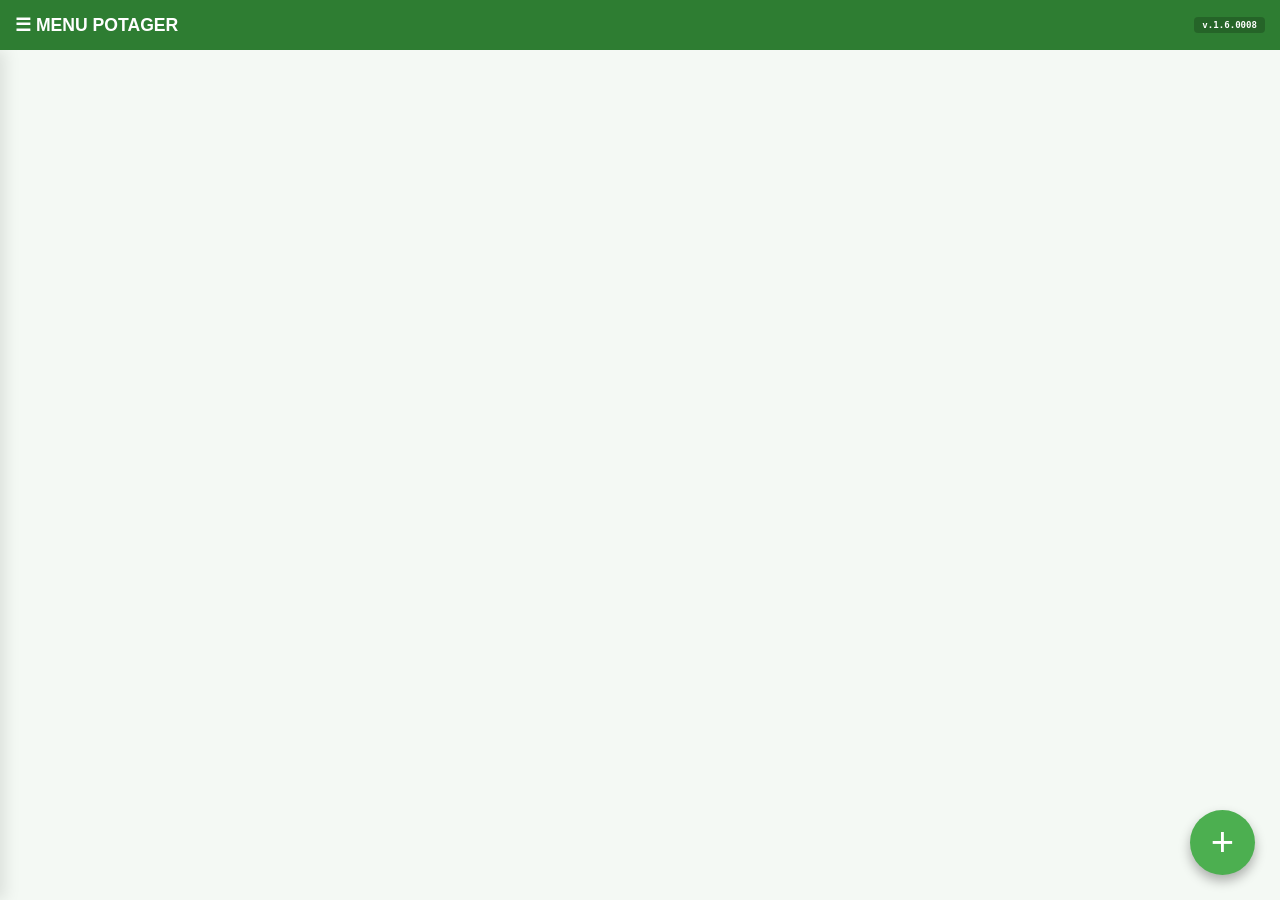
<file: index_v_1_6_0008.html>
<!DOCTYPE html>
<html lang="fr">
<head>
    <meta charset="UTF-8">
    <meta name="viewport" content="width=device-width, initial-scale=1.0, maximum-scale=1.0, user-scalable=no">
    <title>Mon Potager - v1.6.0008</title>
    <style>
        :root { 
            --primary: #2e7d32; --primary-light: #e8f5e9; --accent: #4caf50; --danger: #d32f2f; 
            --bg: #f4f9f4; --text: #2c3e50; --info: #2196f3;
            --c-sous-terre: #2196f3; --c-attente: #9c27b0; --c-recolte: #1b5e20; --c-fini: #757575;
        }
        body { font-family: 'Segoe UI', sans-serif; margin: 0; background-color: var(--bg); display: flex; flex-direction: column; height: 100vh; overflow: hidden; color: var(--text); }
        nav { background: var(--primary); color: white; padding: 0 15px; display: flex; justify-content: space-between; align-items: center; z-index: 1000; flex-shrink: 0; height: 50px; }
        .nav-left { display: flex; align-items: center; cursor: pointer; }
        .nav-version { font-size: 0.7em; font-weight: bold; background: rgba(0, 0, 0, 0.2); padding: 3px 8px; border-radius: 4px; font-family: monospace; flex-shrink: 0; }
        .main-container { display: flex; flex: 1; overflow: hidden; position: relative; }
        .sidebar { width: 280px; background: white; border-right: 1px solid #ddd; padding: 15px; overflow-y: auto; position: absolute; left: 0; top: 0; bottom: 0; transform: translateX(-100%); transition: 0.3s; z-index: 1100; box-shadow: 5px 0 15px rgba(0,0,0,0.1); }
        .sidebar.open { transform: translateX(0); }
        .sidebar-header { font-size: 0.75em; font-weight: 900; color: #666; margin-top: 15px; padding: 10px; background: #f0f0f0; border-radius: 5px; cursor: pointer; display: flex; justify-content: space-between; align-items: center; }
        .cat-content.hidden { display: none; }
        .cat-link { display: block; padding: 12px 15px; color: #333; text-decoration: none; border-bottom: 1px solid #f9f9f9; cursor: pointer; font-size: 0.85em; }
        .nav-sidebar-item { background: #f8f9fa; border-left: 5px solid var(--primary); margin-bottom: 5px; font-weight: bold; }
        .content-area { flex: 1; overflow-y: auto; padding-bottom: 100px; }
        .section { display: none; padding: 15px; }
        .section.active { display: block; }
        .water-row { display: flex; align-items: center; background: white; padding: 12px; margin-bottom: 5px; border-radius: 8px; border: 1px solid #eee; }
        .water-row input[type="checkbox"] { width: 25px; height: 25px; margin-right: 15px; accent-color: var(--info); }
        .last-water-tag { font-size: 0.75em; font-weight: bold; }
        .planning-container { width: 100%; overflow-x: auto; background: white; border-radius: 8px; border: 1px solid #ddd; }
        .plan-table { border-collapse: collapse; min-width: 100%; font-size: 0.75em; }
        .plan-table th, .plan-table td { border: 1px solid #eee; padding: 4px; text-align: center; height: 55px; min-width: 95px; }
        .sticky-col { position: sticky; left: 0; background: #fff !important; z-index: 10; min-width: 150px; text-align: left !important; font-weight: bold; box-shadow: 2px 0 5px rgba(0,0,0,0.05); }
        .month-header { background: var(--primary); color: white; }
        .c-sous-terre { background: var(--c-sous-terre); color: white; border-radius: 4px; font-weight: 900; }
        .c-violet { background: var(--c-attente); color: white; border-radius: 4px; font-weight: 900; }
        .c-vert { background: var(--c-recolte); color: white; border-radius: 4px; font-weight: 900; }
        .c-fini { background: var(--c-fini); color: white; border-radius: 4px; font-weight: 900; }
        .c-prev { color: var(--accent); font-weight: bold; border: 1px dashed var(--accent); }
        .c-prev-act { background: var(--c-attente); color: white; border-radius: 4px; font-weight: 900; text-decoration: underline; }
        .drop-container { display: block; margin-top: 2px; line-height: 1; font-size: 1em; }
        .delay-tag { font-size: 0.8em; font-weight: normal; display: block; margin-top: 2px; }
        .delay-ok { color: var(--info); }
        .delay-none { color: #999; }
        .zone-box { background: white; margin-bottom: 20px; border-radius: 12px; border-left: 8px solid var(--primary); padding: 15px; box-shadow: 0 4px 6px rgba(0,0,0,0.05); }
        .plante-card { background: #fff; border: 1px solid #eee; margin: 10px 0; padding: 15px; border-radius: 10px; cursor: pointer; position: relative; box-shadow: 0 2px 4px rgba(0,0,0,0.02); }
        .status-badge { float: right; font-size: 0.7em; padding: 5px 10px; border-radius: 6px; color: white; font-weight: bold; text-transform: uppercase; }
        .st-bleu { background: var(--c-sous-terre); } .st-violet { background: var(--c-attente); } .st-vert { background: var(--c-recolte); } .st-gris { background: var(--c-fini); }
        .card-details { margin-top: 8px; font-size: 0.8em; color: #555; border-top: 1px solid #f5f5f5; padding-top: 8px; }
        .card-tag { display: inline-block; background: #f0f0f0; padding: 2px 6px; border-radius: 4px; margin-right: 5px; margin-bottom: 5px; font-size: 0.9em; color: #333; border: 1px solid #ddd; }
        .card-note { font-style: italic; color: #777; margin-top: 5px; display: block; }
        .sql-table-container { width: 100%; overflow-x: auto; background: white; border-radius: 8px; }
        table { width: 100%; border-collapse: collapse; font-size: 0.75em; min-width: 1200px; }
        th { background: #c0392b; color: white; padding: 12px; text-align: left; cursor: pointer; border-right: 1px solid #a93226; }
        td { padding: 10px; border-bottom: 1px solid #eee; white-space: nowrap; }
        form { background: white; padding: 20px; border-radius: 12px; max-width: 500px; margin: 0 auto; }
        label { display: block; font-size: 0.85em; font-weight: bold; margin-bottom: 5px; color: #555; }
        input, select, textarea { width: 100%; padding: 12px; border: 1px solid #ccc; border-radius: 8px; margin-bottom: 15px; font-size: 16px; box-sizing: border-box; }
        .custom-field-row { display: flex; gap: 10px; align-items: center; margin-bottom: 15px; background: #fdfdfd; padding: 12px; border: 1px dashed #bbb; border-radius: 10px; position: relative;}
        .btn-remove-field { background: #ffebee; border: 1px solid #ffcdd2; color: var(--danger); font-size: 1.5em; cursor: pointer; width: 40px; height: 40px; border-radius: 50%; display: flex; align-items: center; justify-content: center; }
        .mois-grid { display: grid; grid-template-columns: repeat(4, 1fr); gap: 10px; background: #f9f9f9; padding: 15px; border-radius: 10px; margin-bottom: 15px; }
        .fab-add { position: fixed; bottom: 25px; right: 25px; background: var(--accent); color: white; border: none; border-radius: 50%; width: 65px; height: 65px; font-size: 40px; cursor: pointer; z-index: 1001; box-shadow: 0 6px 12px rgba(0,0,0,0.3); }
        .btn-action { width: 100%; padding: 15px; border: none; border-radius: 10px; font-weight: bold; cursor: pointer; margin-top: 10px; font-size: 15px; }
        .btn-side-opt { width: 100%; padding: 12px; border-radius: 8px; border: 1px solid #ddd; margin-top: 10px; cursor: pointer; font-weight: bold; background: white; }
    </style>
</head>
<body>
<nav>
    <div class="nav-left" onclick="toggleSidebar()"><span style="font-weight:900; font-size: 1.1em;">☰ MENU POTAGER</span></div>
    <div class="nav-version">v.1.6.0008</div>
</nav>
<datalist id="list-custom-keys"></datalist>
<button class="fab-add" onclick="ouvrirAjout()">+</button>
<div class="main-container">
    <aside id="sidebar" class="sidebar">
        <a class="cat-link nav-sidebar-item" onclick="switchTab('tab-liste')">📋 VUE LISTE</a>
        <a class="cat-link nav-sidebar-item" onclick="switchTab('tab-arrosage')" style="border-left-color: var(--info);">💧 SUIVI ARROSAGE</a>
        <a class="cat-link nav-sidebar-item" onclick="switchTab('tab-planning')">📅 VUE PLANNING</a>
        <a class="cat-link nav-sidebar-item" onclick="switchTab('tab-sql')">🗄️ TABLEAU SQL</a>
        <a class="cat-link" style="font-weight:bold; background:var(--primary-light); margin-top: 10px;" onclick="filtrer('tout', null)">🔄 TOUT AFFICHER</a>
        <div id="sidebar-content"></div>
        <hr style="margin-top:30px; border:0; border-top:1px solid #eee;">
        <button class="btn-side-opt" onclick="exportJSON()">📤 EXPORTER JSON</button>
        <button class="btn-side-opt" onclick="exportCSV()">📊 EXPORTER CSV (Excel)</button>
        <button class="btn-side-opt" onclick="document.getElementById('fileInput').click()">📥 IMPORTER DATA</button>
        <input type="file" id="fileInput" style="display:none" onchange="importJSON(event)">
    </aside>
    <main class="content-area">
        <div id="tab-liste" class="section active"><div id="affichageDonnees"></div></div>
        <div id="tab-arrosage" class="section">
            <div style="background:white; padding:15px; border-radius:12px; margin-bottom:15px; border:1px solid var(--info);">
                <label>Date de l'arrosage</label>
                <input type="date" id="water-date">
                <button class="btn-action" onclick="enregistrerArrosageBulk()" style="background:var(--info); color:white;">💾 VALIDER L'ARROSAGE</button>
            </div>
            <div id="water-list"></div>
        </div>
        <div id="tab-planning" class="section"><div class="planning-container"><table class="plan-table"><thead id="plan-head"></thead><tbody id="plan-body"></tbody></table></div></div>
        <div id="tab-sql" class="section"><div class="sql-table-container"><table><thead id="sql-head"></thead><tbody id="sql-body"></tbody></table></div></div>
        <div id="tab-saisie" class="section">
            <form id="pForm">
                <input type="hidden" id="edit-id">
                <label>Type de culture</label>
                <select id="p_init" onchange="toggleLeveeField(this.value)"><option value="semis">🌱 Semis (Graines)</option><option value="planter">🚜 Plantation (Plants)</option></select>
                <label>Nom du légume</label>
                <input type="text" id="p_nom" required>
                <div style="display:flex; gap:10px;">
                    <div style="flex:1;"><label>Zone</label><input type="text" id="p_zone" placeholder="Ex: A"></div>
                    <div style="flex:1;"><label>Rang</label><select id="p_rang"></select></div>
                </div>
                <div style="display:flex; align-items:center; gap:10px; margin-bottom:15px; background:#e3f2fd; padding:10px; border-radius:8px;">
                    <input type="checkbox" id="p_abris" style="width:20px; height:20px; margin:0;">
                    <label style="margin:0; cursor:pointer;" for="p_abris">🏠 Culture sous abris (Serre/Tunnel)</label>
                </div>
                <label id="lbl_date_main">Date Semis</label>
                <input type="date" id="p_date">
                <div id="field-levee"><label>Date de levée</label><input type="date" id="p_date_levee"></div>
                <label>Date début récolte réelle</label>
                <input type="date" id="p_date_recolte">
                <label>Prévision Récolte (Mois)</label>
                <div class="mois-grid" id="moisGrid"></div>
                <label>Date fin / Arrachage</label>
                <input type="date" id="p_date_fin">
                <div id="custom-fields-container"></div>
                <button type="button" onclick="addCustomField()" style="background:#e8f5e9; border:1px solid #4caf50; width:100%; padding:12px; border-radius:8px; cursor:pointer; margin-bottom:20px; font-size:0.9em; font-weight:bold; color:var(--primary);">+ AJOUTER UN CHAMP PERSONNALISÉ</button>
                <label>Notes / Observations</label>
                <textarea id="p_notes" rows="3"></textarea>
                <button type="button" class="btn-action" onclick="validerFormulaire()" style="background:var(--primary); color:white;">💾 ENREGISTRER</button>
                <button type="button" id="dup-btn" class="btn-action" style="background:var(--c-sous-terre); color:white; display:none;" onclick="dupliquerFiche()">👯 DUPLIQUER CETTE FICHE</button>
                <button type="button" id="del-btn" class="btn-action" style="background:none; color:var(--danger); display:none;" onclick="supprimerFiche()">Supprimer cette fiche</button>
                <button type="button" class="btn-action" onclick="switchTab('tab-liste')" style="background:#ccc;">ANNULER</button>
            </form>
        </div>
    </main>
</div>
<script>
let monPotager = JSON.parse(localStorage.getItem("data_potager")) || [];
let filtreActuel = { type: 'tout', valeur: null };
const MOIS_NOM = ["Jan", "Fév", "Mar", "Avr", "Mai", "Juin", "Juil", "Août", "Sept", "Oct", "Nov", "Déc"];
for(let i=1; i<=30; i++) { let o = document.createElement('option'); o.value = i; o.innerText = "Rang " + i; document.getElementById('p_rang').appendChild(o); }
MOIS_NOM.forEach(m => { document.getElementById('moisGrid').innerHTML += `<div style="display:flex; align-items:center; gap:4px;"><input type="checkbox" name="mr" value="${m}"><span style="font-size:0.7em">${m}</span></div>`; });
document.getElementById('water-date').valueAsDate = new Date();
function toggleSidebar() { document.getElementById('sidebar').classList.toggle('open'); }
function toggleLeveeField(v) { document.getElementById('field-levee').style.display = (v === 'semis' ? 'block' : 'none'); document.getElementById('lbl_date_main').innerText = (v === 'semis' ? "Date Semis" : "Date Plantation"); }
function switchTab(tabId) {
    document.querySelectorAll('.section').forEach(s => s.classList.remove('active'));
    document.getElementById(tabId).classList.add('active');
    if(tabId === 'tab-liste') { updateSidebar(); afficherPotager(); }
    if(tabId === 'tab-arrosage') { genererListeArrosage(); }
    if(tabId === 'tab-sql') { afficherTableauSQL(); }
    if(tabId === 'tab-planning') { afficherPlanning(); }
    document.getElementById('sidebar').classList.remove('open');
}
function getDelayInfo(arrosages) {
    if(!arrosages || arrosages.length === 0) return { label: "Jamais", class: "delay-none" };
    const last = new Date(arrosages[arrosages.length - 1]);
    const today = new Date(); today.setHours(0,0,0,0);
    const diff = Math.floor((today - last) / (1000 * 60 * 60 * 24));
    if(diff === 0) return { label: "Aujourd'hui", class: "delay-ok" };
    if(diff === 1) return { label: "Hier", class: "delay-ok" };
    return { label: `Il y a ${diff} j.`, class: "delay-ok" };
}
function genererListeArrosage() {
    const container = document.getElementById('water-list'); container.innerHTML = "";
    let actives = [];
    monPotager.forEach(z => z.rangs.forEach(r => r.plantes.forEach(p => { if(getStatutInfo(p).text !== "Fini") actives.push({...p, zoneNom: z.nom, rangNum: r.numero}); })));
    actives.sort((a,b) => a.zoneNom.localeCompare(b.zoneNom) || a.rangNum - b.rangNum);
    actives.forEach(p => { const delay = getDelayInfo(p.arrosages); container.innerHTML += `<div class="water-row"><input type="checkbox" class="water-check" data-id="${p.id}"><div style="flex:1"><strong>${p.nom}</strong> <small>(Z:${p.zoneNom} R:${p.rangNum})</small><br><span class="last-water-tag ${delay.class}">Dernier : ${delay.label}</span></div></div>`; });
}
function enregistrerArrosageBulk() {
    const date = document.getElementById('water-date').value;
    const checks = document.querySelectorAll('.water-check:checked');
    if(!date || checks.length === 0) return alert("Sélectionnez la date et au moins une plante.");
    const ids = Array.from(checks).map(c => parseInt(c.getAttribute('data-id')));
    monPotager.forEach(z => z.rangs.forEach(r => r.plantes.forEach(p => { if(ids.includes(p.id)) { if(!p.arrosages) p.arrosages = []; if(!p.arrosages.includes(date)) { p.arrosages.push(date); p.arrosages.sort(); } } })));
    save(); alert("Arrosages enregistrés !"); switchTab('tab-liste');
}
function getStatutInfo(p) {
    const today = new Date(); today.setHours(0,0,0,0);
    const dStart = p.date ? new Date(p.date) : null;
    const dLevee = p.dateLevee ? new Date(p.dateLevee) : null;
    const dRec = p.dateRecolte ? new Date(p.dateRecolte) : null;
    const dFin = p.dateFin ? new Date(p.dateFin) : null;
    if (dFin && today >= dFin) return { text: "Fini", color: "gris" };
    if (dRec && today >= dRec) return { text: "Récolte", color: "vert" };
    if (p.typeInit === 'semis') { if (dLevee && today >= dLevee) return { text: "Levé", color: "violet" }; if (dStart && today >= dStart) return { text: "Sous terre", color: "bleu" };
    } else if (dStart && today >= dStart) return { text: "Planté", color: "violet" };
    return { text: "Attente", color: "bleu" };
}
function afficherPotager() {
    const container = document.getElementById('affichageDonnees'); container.innerHTML = "";
    monPotager.sort((a,b) => a.nom.localeCompare(b.nom)).forEach((zone, zi) => {
        let cards = "";
        zone.rangs.sort((a,b) => a.numero - b.numero).forEach((rang, ri) => {
            rang.plantes.forEach((p, pi) => {
                if (filtreActuel.type === 'tout' || (filtreActuel.type === 'nom' && filtreActuel.valeur === p.nom) || (filtreActuel.type === 'zone' && filtreActuel.valeur === zone.nom)) {
                    const info = getStatutInfo(p); const delay = getDelayInfo(p.arrosages); let extraFields = "";
                    const exclude = ['id', 'nom', 'typeInit', 'abris', 'date', 'dateLevee', 'dateRecolte', 'dateFin', 'notes', 'recolte', 'statut', 'arrosages'];
                    Object.keys(p).forEach(k => { if(!exclude.includes(k)) extraFields += `<span class="card-tag"><b>${k}:</b> ${p[k]}</span>`; });
                    let noteHtml = p.notes ? `<span class="card-note">📝 ${p.notes}</span>` : "";
                    let abrisIcon = p.abris ? "🏠 " : "";
                    cards += `<div class="plante-card" onclick="editerDirect(${p.id})"><span class="status-badge st-${info.color}">${info.text}</span><strong>${abrisIcon}${p.nom}</strong><br><small>Zone ${zone.nom} - Rang ${rang.numero}</small><span class="delay-tag ${delay.class}">💧 ${delay.label}</span>${(extraFields || noteHtml) ? `<div class="card-details">${extraFields}${noteHtml}</div>` : ""}</div>`;
                }
            });
        });
        if(cards) container.innerHTML += `<div class="zone-box"><h2>ZONE ${zone.nom}</h2>${cards}</div>`;
    });
}
function afficherPlanning() {
    const head = document.getElementById('plan-head'); const body = document.getElementById('plan-body');
    const today = new Date(); today.setHours(0,0,0,0);
    let toutesPlantes = []; let dateMin = new Date(today.getFullYear(), 0, 1);
    monPotager.forEach(z => z.rangs.forEach(r => r.plantes.forEach(p => { toutesPlantes.push({...p, zoneNom: z.nom, rangNum: r.numero}); if (p.date) { const d = new Date(p.date); if (d < dateMin) dateMin = new Date(d.getFullYear(), d.getMonth(), 1); } })));
    toutesPlantes.sort((a, b) => a.zoneNom.localeCompare(b.zoneNom) || a.rangNum - b.rangNum);
    let moisAffiche = []; let curDate = new Date(dateMin); let endDate = new Date(today.getFullYear() + 1, 11, 31);
    while (curDate <= endDate) { moisAffiche.push({ m: curDate.getMonth(), y: curDate.getFullYear(), label: MOIS_NOM[curDate.getMonth()] + " " + String(curDate.getFullYear()).slice(-2) }); curDate.setMonth(curDate.getMonth() + 1); }
    head.innerHTML = `<tr><th class="sticky-col">Plante (Zone-Rang)</th>${moisAffiche.map(ma => `<th class="month-header">${ma.label}</th>`).join('')}</tr>`;
    body.innerHTML = toutesPlantes.map(p => {
        const dStart = p.date ? new Date(p.date) : null; const dLevee = p.dateLevee ? new Date(p.dateLevee) : null; const dRec = p.dateRecolte ? new Date(p.dateRecolte) : null; const dFin = p.dateFin ? new Date(p.dateFin) : null; const delay = getDelayInfo(p.arrosages);
        let cells = moisAffiche.map(ma => {
            const mStart = new Date(ma.y, ma.m, 1); const mEnd = new Date(ma.y, ma.m + 1, 0);
            let content = ""; let className = ""; let countGouttes = (p.arrosages || []).filter(dateStr => { let d = new Date(dateStr); return d.getMonth() === ma.m && d.getFullYear() === ma.y; }).length;
            let gouttesHtml = countGouttes > 0 ? `<div class="drop-container">${"💧".repeat(countGouttes)}</div>` : "";
            if (dStart && mEnd < new Date(dStart.getFullYear(), dStart.getMonth(), 1)) return `<td></td>`;
            if (dFin) { if (ma.m === dFin.getMonth() && ma.y === dFin.getFullYear()) { content = "Arraché"; className = "c-fini"; } else if (mStart > dFin) return `<td></td>`; }
            if (!content) { if (mEnd < today) { if (dRec && dRec <= mEnd) { content = "Récolte"; className = "c-vert"; } else if (p.typeInit === 'semis') { if (dLevee && dLevee <= mEnd) { content = "Levé"; className = "c-violet"; } else if (dStart && dStart <= mEnd) { content = "ST"; className = "c-sous-terre"; } } else if (dStart && dStart <= mEnd) { content = "Planté"; className = "c-violet"; } } else if (mStart <= today && mEnd >= today) { const info = getStatutInfo(p); if (info.text === "Fini") { content = "Arraché"; className = "c-fini"; } else if (info.text === "Récolte") { content = "Récolte"; className = "c-vert"; } else if (info.text === "Levé" || info.text === "Planté") { content = info.text; className = "c-violet"; } else if (info.text === "Sous terre") { content = "ST"; className = "c-sous-terre"; } } }
            if (content !== "Récolte" && content !== "Arraché" && (p.recolte || []).includes(MOIS_NOM[ma.m])) { className = content ? "c-prev-act" : "c-prev"; content = content ? "Prév.+" + content : "Prév."; }
            return `<td class="${className}" style="position:relative;">${content}${gouttesHtml}</td>`;
        }).join('');
        let abrisIcon = p.abris ? "🏠 " : "";
        return `<tr><td class="sticky-col">${abrisIcon}${p.nom} <br><small>Z:${p.zoneNom} R:${p.rangNum}</small><span class="delay-tag ${delay.class}" style="font-size:0.65em">💧 ${delay.label}</span></td>${cells}</tr>`;
    }).join('');
}
function afficherTableauSQL() {
    const head = document.getElementById('sql-head'); const body = document.getElementById('sql-body');
    const clesFixes = ['id', 'nom', 'zone', 'rang', 'abris', 'typeInit', 'date', 'dateLevee', 'dateRecolte', 'recolte', 'dateFin', 'notes', 'arrosages'];
    let clesDyn = new Set();
    monPotager.forEach(z => z.rangs.forEach(r => r.plantes.forEach(p => { Object.keys(p).forEach(k => { if(!clesFixes.includes(k) && k !== 'statut') clesDyn.add(k); }); })));
    const colArr = [...clesFixes, ...Array.from(clesDyn)];
    head.innerHTML = `<tr>${colArr.map(c => `<th onclick="nettoyerCol('${c}')">${c}</th>`).join('')}</tr>`;
    let html = "";
    monPotager.forEach(z => z.rangs.forEach(r => r.plantes.forEach(p => {
        let rows = colArr.map(c => {
            let v = "-"; if(c === 'zone') v = z.nom; else if(c === 'rang') v = r.numero; else if(c === 'abris') v = p.abris ? "OUI" : "NON"; else if(c === 'arrosages') v = (p.arrosages && p.arrosages.length > 0) ? p.arrosages.join(' | ') : "-"; else if(c === 'recolte') v = (p.recolte) ? p.recolte.join(', ') : "-"; else if(p[c]) v = p[c];
            return `<td>${v}</td>`;
        }).join('');
        html += `<tr onclick="editerDirect(${p.id})">${rows}</tr>`;
    })));
    body.innerHTML = html;
}
function validerFormulaire() {
    const idField = document.getElementById('edit-id').value; const id = idField ? parseInt(idField) : Date.now(); let oldArrosages = [];
    monPotager.forEach(z => z.rangs.forEach(r => r.plantes.forEach(x => { if(x.id === id) oldArrosages = x.arrosages || []; })));
    let p = { 
        id: id, nom: document.getElementById('p_nom').value, typeInit: document.getElementById('p_init').value,
        abris: document.getElementById('p_abris').checked,
        date: document.getElementById('p_date').value, dateLevee: document.getElementById('p_date_levee').value,
        dateRecolte: document.getElementById('p_date_recolte').value, dateFin: document.getElementById('p_date_fin').value,
        notes: document.getElementById('p_notes').value, recolte: Array.from(document.querySelectorAll('input[name="mr"]:checked')).map(cb => cb.value),
        arrosages: oldArrosages
    };
    document.querySelectorAll('.custom-field-row').forEach(row => { let k = row.querySelector('.custom-key').value.trim(); const v = row.querySelector('.custom-val').value.trim(); if(k) p[k] = v; });
    const zn = document.getElementById('p_zone').value.toUpperCase() || "A"; const rn = parseInt(document.getElementById('p_rang').value);
    monPotager.forEach(z => z.rangs.forEach(r => r.plantes = r.plantes.filter(x => x.id !== id)));
    let z = monPotager.find(x => x.nom === zn); if(!z){z={nom:zn, rangs:[]}; monPotager.push(z);}
    let r = z.rangs.find(x => x.numero === rn); if(!r){r={numero:rn, plantes:[]}; z.rangs.push(r);}
    r.plantes.push(p); save(); switchTab('tab-liste');
}
function editerDirect(id) { monPotager.forEach((z, zi) => z.rangs.forEach((r, ri) => r.plantes.forEach((p, pi) => { if(p.id === id) editer(zi, ri, pi); }))); }
function editer(zi, ri, pi) {
    const p = monPotager[zi].rangs[ri].plantes[pi]; ouvrirAjout();
    document.getElementById('edit-id').value = p.id; document.getElementById('p_nom').value = p.nom; document.getElementById('p_init').value = p.typeInit || "semis"; 
    document.getElementById('p_zone').value = monPotager[zi].nom; document.getElementById('p_rang').value = monPotager[zi].rangs[ri].numero;
    document.getElementById('p_abris').checked = p.abris || false;
    document.getElementById('p_date').value = p.date || ""; document.getElementById('p_date_levee').value = p.dateLevee || ""; 
    document.getElementById('p_date_recolte').value = p.dateRecolte || ""; document.getElementById('p_date_fin').value = p.dateFin || ""; document.getElementById('p_notes').value = p.notes || "";
    document.querySelectorAll('input[name="mr"]').forEach(cb => cb.checked = (p.recolte||[]).includes(cb.value));
    const prot = ['id', 'nom', 'typeInit', 'abris', 'date', 'dateLevee', 'dateRecolte', 'dateFin', 'notes', 'recolte', 'arrosages'];
    Object.keys(p).forEach(k => { if(!prot.includes(k)) addCustomField(k, p[k]); });
    document.getElementById('del-btn').style.display = 'block'; document.getElementById('dup-btn').style.display = 'block';
    toggleLeveeField(p.typeInit || "semis"); switchTab('tab-saisie');
}
function dupliquerFiche() { document.getElementById('edit-id').value = ""; validerFormulaire(); }
function ouvrirAjout() { 
    document.getElementById('pForm').reset(); document.getElementById('edit-id').value = ""; document.getElementById('custom-fields-container').innerHTML = "";
    document.getElementById('p_abris').checked = false;
    document.getElementById('del-btn').style.display = 'none'; document.getElementById('dup-btn').style.display = 'none'; 
    updateDatalistSuggestions(); toggleLeveeField('semis'); switchTab('tab-saisie'); 
}
function save() { localStorage.setItem("data_potager", JSON.stringify(monPotager)); }
function filtrer(t, v) { filtreActuel = { type: t, valeur: v }; toggleSidebar(); afficherPotager(); }
function supprimerFiche() { if(confirm("Supprimer ?")) { const id = parseInt(document.getElementById('edit-id').value); monPotager.forEach(z => z.rangs.forEach(r => r.plantes = r.plantes.filter(p => p.id !== id))); save(); switchTab('tab-liste'); } }
function addCustomField(key = "", value = "") {
    const container = document.getElementById('custom-fields-container'); const div = document.createElement('div'); div.className = "custom-field-row";
    div.innerHTML = `<div><label>Nom</label><input type="text" class="custom-key" list="list-custom-keys" value="${key}"></div><div><label>Valeur</label><input type="text" class="custom-val" value="${value}"></div><button type="button" class="btn-remove-field" onclick="this.parentElement.remove()">×</button>`;
    container.appendChild(div);
}
function updateDatalistSuggestions() {
    const clesFixes = ['id', 'nom', 'zone', 'rang', 'abris', 'typeInit', 'date', 'dateLevee', 'dateRecolte', 'recolte', 'dateFin', 'notes', 'statut', 'arrosages'];
    let clesDyn = new Set(); monPotager.forEach(z => z.rangs.forEach(r => r.plantes.forEach(p => { Object.keys(p).forEach(k => { if(!clesFixes.includes(k)) clesDyn.add(k); }); })));
    document.getElementById('list-custom-keys').innerHTML = Array.from(clesDyn).map(k => `<option value="${k}">`).join('');
}
function exportJSON() { const dataStr = "data:text/json;charset=utf-8," + encodeURIComponent(JSON.stringify(monPotager)); const dl = document.createElement('a'); dl.setAttribute("href", dataStr); dl.setAttribute("download", "potager.json"); dl.click(); }
function importJSON(event) { const reader = new FileReader(); reader.onload = (e) => { monPotager = JSON.parse(e.target.result); save(); location.reload(); }; reader.readAsText(event.target.files[0]); }
function exportCSV() {
    const clesFixes = ['id', 'nom', 'zone', 'rang', 'abris', 'typeInit', 'date', 'dateLevee', 'dateRecolte', 'recolte', 'dateFin', 'notes', 'arrosages'];
    let clesDyn = new Set(); monPotager.forEach(z => z.rangs.forEach(r => r.plantes.forEach(p => { Object.keys(p).forEach(k => { if(!clesFixes.includes(k)) clesDyn.add(k); }); })));
    const colArr = [...clesFixes, ...Array.from(clesDyn)]; let csv = "\uFEFF" + colArr.join(";") + "\n";
    monPotager.forEach(z => z.rangs.forEach(r => r.plantes.forEach(p => {
        let ligne = colArr.map(c => {
            let v = "-"; if(c === 'zone') v = z.nom; else if(c === 'rang') v = r.numero; else if(c === 'abris') v = p.abris ? "OUI" : "NON"; else if(c === 'arrosages') v = (p.arrosages) ? p.arrosages.join('|') : "-"; else if(c === 'recolte') v = (p.recolte) ? p.recolte.join(',') : "-"; else if(p[c]) v = p[c];
            return `"${String(v).replace(/"/g, '""')}"`;
        });
        csv += ligne.join(";") + "\n";
    })));
    const blob = new Blob([csv], { type: 'text/csv;charset=utf-8;' }); const link = document.createElement("a"); link.href = URL.createObjectURL(blob); link.download = "potager.csv"; link.click();
}
function updateSidebar() {
    const zones = new Set(); const plantes = new Set(); monPotager.forEach(z => { zones.add(z.nom); z.rangs.forEach(r => r.plantes.forEach(p => plantes.add(p.nom))); });
    const container = document.getElementById('sidebar-content'); container.innerHTML = "";
    const build = (titre, items, type, id) => {
        let html = `<div class="sidebar-header" onclick="document.getElementById('${id}').classList.toggle('hidden')"><span>${titre}</span> ▾</div><div id="${id}" class="cat-content hidden">`;
        Array.from(items).sort().forEach(v => html += `<a class="cat-link" onclick="filtrer('${type}', '${v}')">${v}</a>`);
        container.innerHTML += html + `</div>`;
    };
    build("ZONES", zones, 'zone', 'side-z'); build("LÉGUMES", plantes, 'nom', 'side-l');
}
afficherPotager(); updateSidebar();
</script>
</body>
</html>
</file>
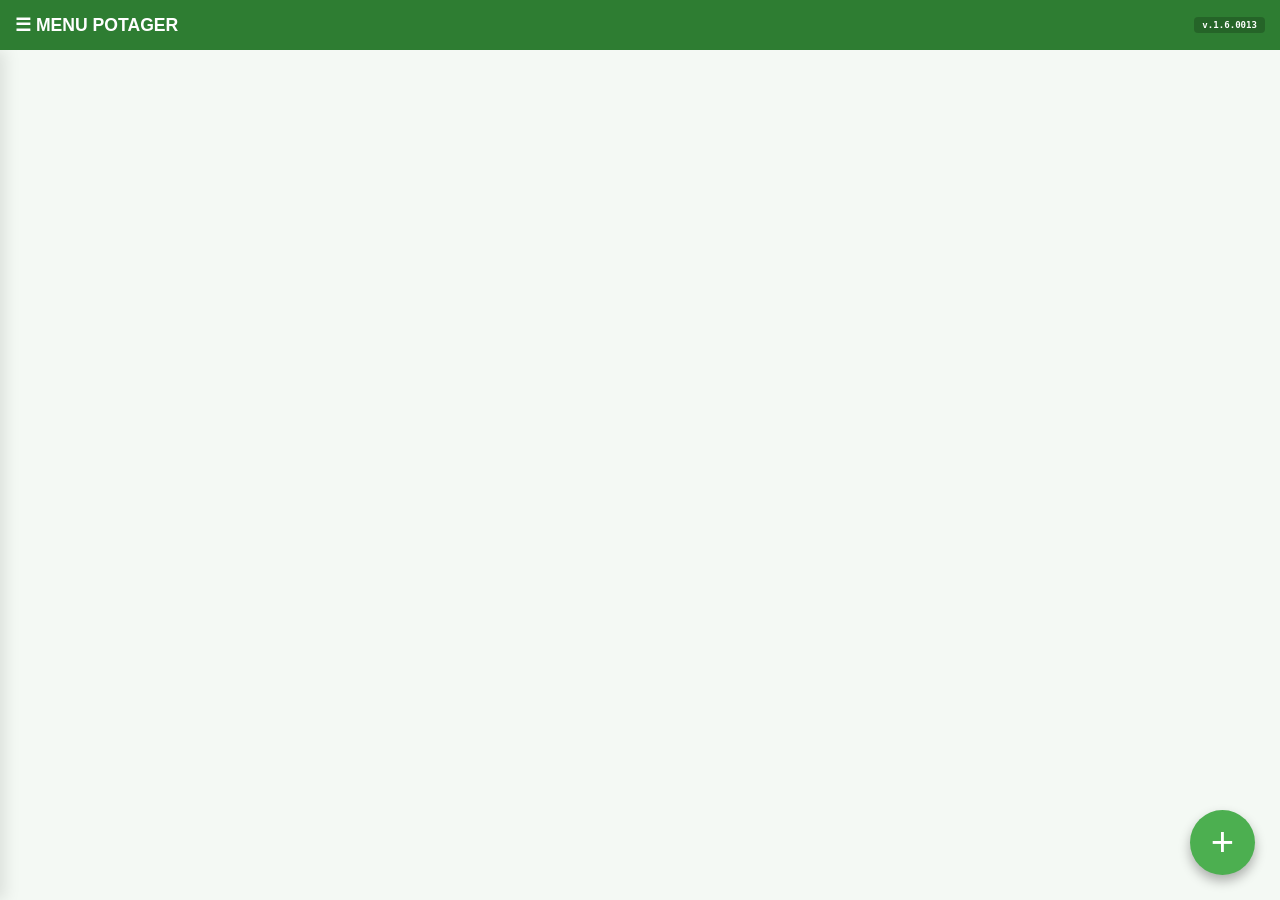
<file: indexv1.60013.html>
<!DOCTYPE html>
<html lang="fr">
<head>
    <meta charset="UTF-8">
    <meta name="viewport" content="width=device-width, initial-scale=1.0, maximum-scale=1.0, user-scalable=no">
    <title>Mon Potager - v1.6.0013</title>
    <style>
        :root { 
            --primary: #2e7d32; --primary-light: #e8f5e9; --accent: #4caf50; --danger: #d32f2f; 
            --bg: #f4f9f4; --text: #2c3e50; --info: #2196f3; --rain: #0288d1;
            --c-sous-terre: #2196f3; --c-attente: #9c27b0; --c-recolte: #1b5e20; --c-fini: #757575;
        }
        body { 
            font-family: 'Segoe UI', sans-serif; margin: 0; background-color: var(--bg); 
            display: flex; flex-direction: column; height: 100vh; overflow: hidden; color: var(--text); 
        }
        nav { 
            background: var(--primary); color: white; padding: 0 15px; display: flex; 
            justify-content: space-between; align-items: center; z-index: 1000; flex-shrink: 0; height: 50px; 
        }
        .nav-left { display: flex; align-items: center; cursor: pointer; }
        .nav-version { 
            font-size: 0.7em; font-weight: bold; background: rgba(0, 0, 0, 0.2); 
            padding: 3px 8px; border-radius: 4px; font-family: monospace; flex-shrink: 0; 
        }
        .main-container { display: flex; flex: 1; overflow: hidden; position: relative; }
        .sidebar { 
            width: 280px; background: white; border-right: 1px solid #ddd; padding: 15px; 
            overflow-y: auto; position: absolute; left: 0; top: 0; bottom: 0; 
            transform: translateX(-100%); transition: 0.3s; z-index: 1100; box-shadow: 5px 0 15px rgba(0,0,0,0.1); 
        }
        .sidebar.open { transform: translateX(0); }
        .sidebar-header { 
            font-size: 0.75em; font-weight: 900; color: #666; margin-top: 15px; padding: 10px; 
            background: #f0f0f0; border-radius: 5px; cursor: pointer; display: flex; justify-content: space-between; align-items: center; 
        }
        .cat-content.hidden { display: none; }
        .cat-link { display: block; padding: 12px 15px; color: #333; text-decoration: none; border-bottom: 1px solid #f9f9f9; cursor: pointer; font-size: 0.85em; }
        .nav-sidebar-item { background: #f8f9fa; border-left: 5px solid var(--primary); margin-bottom: 5px; font-weight: bold; }
        .content-area { flex: 1; overflow-y: auto; padding-bottom: 100px; }
        .section { display: none; padding: 15px; }
        .section.active { display: block; }
        .water-row { display: flex; align-items: center; background: white; padding: 12px; margin-bottom: 5px; border-radius: 8px; border: 1px solid #eee; }
        .water-row input[type="checkbox"] { width: 25px; height: 25px; margin-right: 15px; accent-color: var(--info); }
        .last-water-tag { font-size: 0.75em; font-weight: bold; }
        .planning-container { width: 100%; overflow-x: auto; background: white; border-radius: 8px; border: 1px solid #ddd; }
        .plan-table { border-collapse: collapse; min-width: 100%; font-size: 0.75em; }
        .plan-table th, .plan-table td { border: 1px solid #eee; padding: 4px; text-align: center; height: 65px; min-width: 95px; }
        .sticky-col { position: sticky; left: 0; background: #fff !important; z-index: 10; min-width: 150px; text-align: left !important; font-weight: bold; box-shadow: 2px 0 5px rgba(0,0,0,0.05); }
        .month-header { background: var(--primary); color: white; }
        .c-sous-terre { background: var(--c-sous-terre); color: white; border-radius: 4px; font-weight: 900; }
        .c-violet { background: var(--c-attente); color: white; border-radius: 4px; font-weight: 900; }
        .c-vert { background: var(--c-recolte); color: white; border-radius: 4px; font-weight: 900; }
        .c-fini { background: var(--c-fini); color: white; border-radius: 4px; font-weight: 900; }
        .c-prev { color: var(--accent); font-weight: bold; border: 1px dashed var(--accent); }
        .c-prev-act { background: var(--c-attente); color: white; border-radius: 4px; font-weight: 900; text-decoration: underline; }
        .drop-container { display: block; margin-top: 2px; line-height: 1; font-size: 1em; }
        .rain-info { color: var(--rain); font-size: 0.85em; font-weight: bold; margin-top: 2px; display: block; }
        .row-rain-total { background: #e1f5fe !important; font-weight: 900; color: var(--rain); }
        .delay-tag { font-size: 0.8em; font-weight: normal; display: block; margin-top: 2px; }
        .delay-ok { color: var(--info); }
        .delay-none { color: #999; }
        .zone-box { background: white; margin-bottom: 20px; border-radius: 12px; border-left: 8px solid var(--primary); padding: 15px; box-shadow: 0 4px 6px rgba(0,0,0,0.05); }
        .plante-card { background: #fff; border: 1px solid #eee; margin: 10px 0; padding: 15px; border-radius: 10px; cursor: pointer; position: relative; box-shadow: 0 2px 4px rgba(0,0,0,0.02); }
        .status-badge { float: right; font-size: 0.7em; padding: 5px 10px; border-radius: 6px; color: white; font-weight: bold; text-transform: uppercase; }
        .st-bleu { background: var(--c-sous-terre); } .st-violet { background: var(--c-attente); } .st-vert { background: var(--c-recolte); } .st-gris { background: var(--c-fini); }
        .card-details { margin-top: 8px; font-size: 0.8em; color: #555; border-top: 1px solid #f5f5f5; padding-top: 8px; }
        .card-tag { display: inline-block; background: #f0f0f0; padding: 2px 6px; border-radius: 4px; margin-right: 5px; margin-bottom: 5px; font-size: 0.9em; color: #333; border: 1px solid #ddd; }
        .card-note { font-style: italic; color: #777; margin-top: 5px; display: block; }
        .sql-table-container { width: 100%; overflow-x: auto; background: white; border-radius: 8px; }
        table { width: 100%; border-collapse: collapse; font-size: 0.75em; min-width: 1200px; }
        th { background: #c0392b; color: white; padding: 12px; text-align: left; cursor: pointer; border-right: 1px solid #a93226; }
        td { padding: 10px; border-bottom: 1px solid #eee; white-space: nowrap; }
        form { background: white; padding: 20px; border-radius: 12px; max-width: 500px; margin: 0 auto; }
        label { display: block; font-size: 0.85em; font-weight: bold; margin-bottom: 5px; color: #555; }
        input, select, textarea { width: 100%; padding: 12px; border: 1px solid #ccc; border-radius: 8px; margin-bottom: 15px; font-size: 16px; box-sizing: border-box; }
        .custom-field-row { display: flex; gap: 10px; align-items: center; margin-bottom: 15px; background: #fdfdfd; padding: 12px; border: 1px dashed #bbb; border-radius: 10px; position: relative;}
        .btn-remove-field { background: #ffebee; border: 1px solid #ffcdd2; color: var(--danger); font-size: 1.5em; cursor: pointer; width: 40px; height: 40px; border-radius: 50%; display: flex; align-items: center; justify-content: center; }
        .mois-grid { display: grid; grid-template-columns: repeat(4, 1fr); gap: 10px; background: #f9f9f9; padding: 15px; border-radius: 10px; margin-bottom: 15px; }
        .fab-add { position: fixed; bottom: 25px; right: 25px; background: var(--accent); color: white; border: none; border-radius: 50%; width: 65px; height: 65px; font-size: 40px; cursor: pointer; z-index: 1001; box-shadow: 0 6px 12px rgba(0,0,0,0.3); }
        .btn-action { width: 100%; padding: 15px; border: none; border-radius: 10px; font-weight: bold; cursor: pointer; margin-top: 10px; font-size: 15px; }
        .btn-side-opt { width: 100%; padding: 12px; border-radius: 8px; border: 1px solid #ddd; margin-top: 10px; cursor: pointer; font-weight: bold; background: white; }
        .rain-row { background: white; padding: 10px; margin-bottom: 5px; border-radius: 8px; border: 1px solid #ddd; display: flex; justify-content: space-between; align-items: center; }
        .rain-badge { background: var(--rain); color: white; padding: 2px 8px; border-radius: 12px; font-weight: bold; font-size: 0.9em; }
    </style>
</head>
<body>
<nav>
    <div class="nav-left" onclick="toggleSidebar()"><span style="font-weight:900; font-size: 1.1em;">☰ MENU POTAGER</span></div>
    <div class="nav-version">v.1.6.0013</div>
</nav>
<datalist id="list-custom-keys"></datalist>
<button class="fab-add" onclick="ouvrirAjout()">+</button>
<div class="main-container">
    <aside id="sidebar" class="sidebar">
        <a class="cat-link nav-sidebar-item" onclick="switchTab('tab-liste')">📋 VUE LISTE</a>
        <a class="cat-link nav-sidebar-item" onclick="switchTab('tab-arrosage')" style="border-left-color: var(--info);">💧 SUIVI ARROSAGE</a>
        <a class="cat-link nav-sidebar-item" onclick="switchTab('tab-pluie')" style="border-left-color: var(--rain);">🌧️ PLUVIOMÉTRIE</a>
        <a class="cat-link nav-sidebar-item" onclick="switchTab('tab-planning')">📅 VUE PLANNING</a>
        <a class="cat-link nav-sidebar-item" onclick="switchTab('tab-sql')">🗄️ TABLEAU SQL</a>
        <a class="cat-link" style="font-weight:bold; background:var(--primary-light); margin-top: 10px;" onclick="filtrer('tout', null)">🔄 TOUT AFFICHER</a>
        <div id="sidebar-content"></div>
        <hr style="margin-top:30px; border:0; border-top:1px solid #eee;">
        <button class="btn-side-opt" onclick="exportJSON()">📤 EXPORTER JSON</button>
        <button class="btn-side-opt" onclick="exportCSV()">📊 EXPORTER CSV (Excel)</button>
        <button class="btn-side-opt" onclick="document.getElementById('fileInput').click()">📥 IMPORTER DATA</button>
        <input type="file" id="fileInput" style="display:none" onchange="importJSON(event)">
    </aside>
    <main class="content-area">
        <div id="tab-liste" class="section active"><div id="affichageDonnees"></div></div>
        <div id="tab-arrosage" class="section">
            <div style="background:white; padding:15px; border-radius:12px; margin-bottom:15px; border:1px solid var(--info);">
                <label>Date de l'arrosage</label>
                <input type="date" id="water-date">
                <button class="btn-action" onclick="enregistrerArrosageBulk()" style="background:var(--info); color:white;">💾 VALIDER L'ARROSAGE</button>
            </div>
            <div id="water-list"></div>
        </div>
        <div id="tab-pluie" class="section">
            <div style="background:white; padding:15px; border-radius:12px; margin-bottom:15px; border:1px solid var(--rain);">
                <label>Date de pluie</label>
                <input type="date" id="rain-date">
                <label>Quantité (en mm)</label>
                <input type="number" id="rain-mm" placeholder="Ex: 12" step="0.5">
                <button class="btn-action" onclick="ajouterPluie()" style="background:var(--rain); color:white;">🌧️ ENREGISTRER LA PLUIE</button>
            </div>
            <h3>Historique récent</h3>
            <div id="rain-history"></div>
        </div>
        <div id="tab-planning" class="section">
            <div class="planning-container">
                <table class="plan-table"><thead id="plan-head"></thead><tbody id="plan-body"></tbody></table>
            </div>
        </div>
        <div id="tab-sql" class="section"><div class="sql-table-container"><table><thead id="sql-head"></thead><tbody id="sql-body"></tbody></table></div></div>
        <div id="tab-saisie" class="section">
            <form id="pForm">
                <input type="hidden" id="edit-id">
                <label>Type de culture</label>
                <select id="p_init" onchange="toggleLeveeField(this.value)">
                    <option value="semis">🌱 Semis (Graines)</option>
                    <option value="planter">🚜 Plantation (Plants)</option>
                </select>
                <label>Nom du légume</label>
                <input type="text" id="p_nom" required>
                <div style="display:flex; gap:10px;">
                    <div style="flex:1;"><label>Zone</label><input type="text" id="p_zone" placeholder="Ex: A"></div>
                    <div style="flex:1;"><label>Rang</label><select id="p_rang"></select></div>
                </div>
                <div style="display:flex; align-items:center; gap:10px; margin-bottom:15px; background:#e3f2fd; padding:10px; border-radius:8px;">
                    <input type="checkbox" id="p_abris" style="width:20px; height:20px; margin:0;">
                    <label style="margin:0; cursor:pointer;" for="p_abris">🏠 Culture sous abris (Serre/Tunnel)</label>
                </div>
                <label id="lbl_date_main">Date Semis</label>
                <input type="date" id="p_date">
                <div id="field-levee"><label>Date de levée</label><input type="date" id="p_date_levee"></div>
                <label>Date début récolte réelle</label>
                <input type="date" id="p_date_recolte">
                <label>Prévision Récolte (Mois)</label>
                <div class="mois-grid" id="moisGrid"></div>
                <label>Date fin / Arrachage</label>
                <input type="date" id="p_date_fin">
                <div id="custom-fields-container"></div>
                <button type="button" onclick="addCustomField()" style="background:#e8f5e9; border:1px solid #4caf50; width:100%; padding:12px; border-radius:8px; cursor:pointer; margin-bottom:20px; font-size:0.9em; font-weight:bold; color:var(--primary);">+ AJOUTER UN CHAMP PERSONNALISÉ</button>
                <label>Notes / Observations</label>
                <textarea id="p_notes" rows="3"></textarea>
                <button type="button" class="btn-action" onclick="validerFormulaire()" style="background:var(--primary); color:white;">💾 ENREGISTRER</button>
                <button type="button" id="dup-btn" class="btn-action" style="background:var(--c-sous-terre); color:white; display:none;" onclick="dupliquerFiche()">👯 DUPLIQUER CETTE FICHE</button>
                <button type="button" id="del-btn" class="btn-action" style="background:none; color:var(--danger); display:none;" onclick="supprimerFiche()">Supprimer cette fiche</button>
                <button type="button" class="btn-action" onclick="switchTab('tab-liste')" style="background:#ccc;">ANNULER</button>
            </form>
        </div>
    </main>
</div>
<script>
let monPotager = JSON.parse(localStorage.getItem("data_potager")) || [];
let pluviometrie = JSON.parse(localStorage.getItem("data_pluie")) || [];
let filtreActuel = { type: 'tout', valeur: null };
const MOIS_NOM = ["Jan", "Fév", "Mar", "Avr", "Mai", "Juin", "Juil", "Août", "Sept", "Oct", "Nov", "Déc"];

for(let i=1; i<=30; i++) { 
    let o = document.createElement('option'); o.value = i; o.innerText = "Rang " + i; 
    document.getElementById('p_rang').appendChild(o); 
}
MOIS_NOM.forEach(m => { 
    document.getElementById('moisGrid').innerHTML += `<div style="display:flex; align-items:center; gap:4px;"><input type="checkbox" name="mr" value="${m}"><span style="font-size:0.7em">${m}</span></div>`; 
});

document.getElementById('water-date').valueAsDate = new Date();

function toggleSidebar() { document.getElementById('sidebar').classList.toggle('open'); }
function toggleLeveeField(v) { 
    document.getElementById('field-levee').style.display = (v === 'semis' ? 'block' : 'none'); 
    document.getElementById('lbl_date_main').innerText = (v === 'semis' ? "Date Semis" : "Date Plantation"); 
}

function switchTab(tabId) {
    document.querySelectorAll('.section').forEach(s => s.classList.remove('active'));
    document.getElementById(tabId).classList.add('active');
    if(tabId === 'tab-liste') { updateSidebar(); afficherPotager(); }
    if(tabId === 'tab-arrosage') { genererListeArrosage(); }
    if(tabId === 'tab-sql') { afficherTableauSQL(); }
    if(tabId === 'tab-planning') { afficherPlanning(); }
    if(tabId === 'tab-pluie') { document.getElementById('rain-date').valueAsDate = new Date(); afficherHistoriquePluie(); }
    document.getElementById('sidebar').classList.remove('open');
}

// LOGIQUE PLUIE
function ajouterPluie() {
    const date = document.getElementById('rain-date').value;
    const mm = parseFloat(document.getElementById('rain-mm').value);
    if(!date || isNaN(mm)) return alert("Saisie invalide");
    pluviometrie.push({ date, mm });
    pluviometrie.sort((a,b) => new Date(b.date) - new Date(a.date));
    localStorage.setItem("data_pluie", JSON.stringify(pluviometrie));
    document.getElementById('rain-mm').value = "";
    afficherHistoriquePluie();
}

function afficherHistoriquePluie() {
    const container = document.getElementById('rain-history');
    container.innerHTML = pluviometrie.slice(0,10).map((p, index) => `
        <div class="rain-row">
            <span>📅 ${p.date}</span>
            <span class="rain-badge">${p.mm} mm</span>
            <button onclick="supprimerPluie(${index})" style="color:red; border:none; background:none; cursor:pointer;">✕</button>
        </div>
    `).join('');
}

function supprimerPluie(index) {
    pluviometrie.splice(index, 1);
    localStorage.setItem("data_pluie", JSON.stringify(pluviometrie));
    afficherHistoriquePluie();
}

function getDelayInfo(arrosages) {
    if(!arrosages || arrosages.length === 0) return { label: "Jamais", class: "delay-none" };
    const last = new Date(arrosages[arrosages.length - 1]);
    const today = new Date(); today.setHours(0,0,0,0);
    const diff = Math.floor((today - last) / (1000 * 60 * 60 * 24));
    if(diff === 0) return { label: "Aujourd'hui", class: "delay-ok" };
    if(diff === 1) return { label: "Hier", class: "delay-ok" };
    return { label: `Il y a ${diff} j.`, class: "delay-ok" };
}

function genererListeArrosage() {
    const container = document.getElementById('water-list');
    container.innerHTML = "";
    let actives = [];
    monPotager.forEach(z => z.rangs.forEach(r => r.plantes.forEach(p => {
        if(getStatutInfo(p).text !== "Fini") actives.push({...p, zoneNom: z.nom, rangNum: r.numero});
    })));
    actives.sort((a,b) => a.zoneNom.localeCompare(b.zoneNom) || a.rangNum - b.rangNum);
    actives.forEach(p => {
        const delay = getDelayInfo(p.arrosages);
        container.innerHTML += `<div class="water-row"><input type="checkbox" class="water-check" data-id="${p.id}"><div style="flex:1"><strong>${p.nom}</strong> <small>(Z:${p.zoneNom} R:${p.rangNum})</small><br><span class="last-water-tag ${delay.class}">Dernier : ${delay.label}</span></div></div>`;
    });
}

function enregistrerArrosageBulk() {
    const date = document.getElementById('water-date').value;
    const checks = document.querySelectorAll('.water-check:checked');
    if(!date || checks.length === 0) return alert("Sélectionnez la date et au moins une plante.");
    const ids = Array.from(checks).map(c => parseInt(c.getAttribute('data-id')));
    monPotager.forEach(z => z.rangs.forEach(r => r.plantes.forEach(p => {
        if(ids.includes(p.id)) {
            if(!p.arrosages) p.arrosages = [];
            if(!p.arrosages.includes(date)) { p.arrosages.push(date); p.arrosages.sort(); }
        }
    })));
    save(); alert("Arrosages enregistrés !"); switchTab('tab-liste');
}

function getStatutInfo(p) {
    const today = new Date(); today.setHours(0,0,0,0);
    const dStart = p.date ? new Date(p.date) : null;
    const dLevee = p.dateLevee ? new Date(p.dateLevee) : null;
    const dRec = p.dateRecolte ? new Date(p.dateRecolte) : null;
    const dFin = p.dateFin ? new Date(p.dateFin) : null;
    if (dFin && today >= dFin) return { text: "Fini", color: "gris" };
    if (dRec && today >= dRec) return { text: "Récolte", color: "vert" };
    if (p.typeInit === 'semis') {
        if (dLevee && today >= dLevee) return { text: "Levé", color: "violet" };
        if (dStart && today >= dStart) return { text: "Sous terre", color: "bleu" };
    } else if (dStart && today >= dStart) return { text: "Planté", color: "violet" };
    return { text: "Attente", color: "bleu" };
}

function afficherPotager() {
    const container = document.getElementById('affichageDonnees'); 
    container.innerHTML = "";
    monPotager.sort((a,b) => a.nom.localeCompare(b.nom)).forEach((zone, zi) => {
        let cards = "";
        zone.rangs.sort((a,b) => a.numero - b.numero).forEach((rang, ri) => {
            rang.plantes.forEach((p, pi) => {
                if (filtreActuel.type === 'tout' || (filtreActuel.type === 'nom' && filtreActuel.valeur === p.nom) || (filtreActuel.type === 'zone' && filtreActuel.valeur === zone.nom)) {
                    const info = getStatutInfo(p);
                    const delay = getDelayInfo(p.arrosages);
                    let extraFields = "";
                    const exclude = ['id', 'nom', 'typeInit', 'abris', 'date', 'dateLevee', 'dateRecolte', 'dateFin', 'notes', 'recolte', 'statut', 'arrosages'];
                    Object.keys(p).forEach(k => { if(!exclude.includes(k)) extraFields += `<span class="card-tag"><b>${k}:</b> ${p[k]}</span>`; });
                    let noteHtml = p.notes ? `<span class="card-note">📝 ${p.notes}</span>` : "";
                    let abrisIcon = p.abris ? "🏠 " : "";
                    cards += `<div class="plante-card" onclick="editerDirect(${p.id})">
                        <span class="status-badge st-${info.color}">${info.text}</span>
                        <strong>${abrisIcon}${p.nom}</strong><br>
                        <small>Zone ${zone.nom} - Rang ${rang.numero}</small>
                        <span class="delay-tag ${delay.class}">💧 ${delay.label}</span>
                        ${(extraFields || noteHtml) ? `<div class="card-details">${extraFields}${noteHtml}</div>` : ""}
                    </div>`;
                }
            });
        });
        if(cards) container.innerHTML += `<div class="zone-box"><h2>ZONE ${zone.nom}</h2>${cards}</div>`;
    });
}

function afficherPlanning() {
    const head = document.getElementById('plan-head'); const body = document.getElementById('plan-body');
    const today = new Date(); today.setHours(0,0,0,0);
    let toutesPlantes = []; let dateMin = new Date(today.getFullYear(), 0, 1);
    monPotager.forEach(z => z.rangs.forEach(r => r.plantes.forEach(p => {
        toutesPlantes.push({...p, zoneNom: z.nom, rangNum: r.numero});
        if (p.date) { const d = new Date(p.date); if (d < dateMin) dateMin = new Date(d.getFullYear(), d.getMonth(), 1); }
    })));
    toutesPlantes.sort((a, b) => a.zoneNom.localeCompare(b.zoneNom) || a.rangNum - b.rangNum);
    let moisAffiche = []; let curDate = new Date(dateMin); let endDate = new Date(today.getFullYear() + 1, 11, 31);
    while (curDate <= endDate) {
        moisAffiche.push({ m: curDate.getMonth(), y: curDate.getFullYear(), label: MOIS_NOM[curDate.getMonth()] + " " + String(curDate.getFullYear()).slice(-2) });
        curDate.setMonth(curDate.getMonth() + 1);
    }
    head.innerHTML = `<tr><th class="sticky-col">Plante (Zone-Rang)</th>${moisAffiche.map(ma => `<th class="month-header">${ma.label}</th>`).join('')}</tr>`;
    
    // Ligne Totale Pluviométrie
    let rainRow = `<tr class="row-rain-total"><td class="sticky-col">🌧️ CUMUL PLUIE (mm)</td>`;
    moisAffiche.forEach(ma => {
        let totalMm = pluviometrie.filter(p => { let d = new Date(p.date); return d.getMonth() === ma.m && d.getFullYear() === ma.y; }).reduce((sum, p) => sum + p.mm, 0);
        rainRow += `<td>${totalMm > 0 ? totalMm + ' mm' : '-'}</td>`;
    });
    body.innerHTML = rainRow + `</tr>`;

    body.innerHTML += toutesPlantes.map(p => {
        const dStart = p.date ? new Date(p.date) : null;
        const dLevee = p.dateLevee ? new Date(p.dateLevee) : null;
        const dRec = p.dateRecolte ? new Date(p.dateRecolte) : null;
        const dFin = p.dateFin ? new Date(p.dateFin) : null;
        const delay = getDelayInfo(p.arrosages); 
        let cells = moisAffiche.map(ma => {
            const mStart = new Date(ma.y, ma.m, 1); const mEnd = new Date(ma.y, ma.m + 1, 0);
            let content = ""; let className = "";
            let countGouttes = (p.arrosages || []).filter(dateStr => {
                let d = new Date(dateStr);
                return d.getMonth() === ma.m && d.getFullYear() === ma.y;
            }).length;
            
            // Calcul pluie pour cette cellule
            let totalMmPluie = pluviometrie.filter(pl => { let d = new Date(pl.date); return d.getMonth() === ma.m && d.getFullYear() === ma.y; }).reduce((sum, pl) => sum + pl.mm, 0);
            let rainHtml = (!p.abris && totalMmPluie > 0) ? `<div class="rain-info">🌧️ ${totalMmPluie}mm</div>` : "";

            let gouttesHtml = countGouttes > 0 ? `<div class="drop-container">${"💧".repeat(countGouttes)}</div>` : "";
            
            if (dStart && mEnd < new Date(dStart.getFullYear(), dStart.getMonth(), 1)) return `<td>${gouttesHtml}${rainHtml}</td>`;
            if (dFin) { if (ma.m === dFin.getMonth() && ma.y === dFin.getFullYear()) { content = "Arraché"; className = "c-fini"; } else if (mStart > dFin) return `<td>${gouttesHtml}${rainHtml}</td>`; }
            if (!content) {
                if (mEnd < today) {
                    if (dRec && dRec <= mEnd) { content = "Récolte"; className = "c-vert"; }
                    else if (p.typeInit === 'semis') { if (dLevee && dLevee <= mEnd) { content = "Levé"; className = "c-violet"; } else if (dStart && dStart <= mEnd) { content = "ST"; className = "c-sous-terre"; } }
                    else if (dStart && dStart <= mEnd) { content = "Planté"; className = "c-violet"; }
                } else if (mStart <= today && mEnd >= today) {
                    const info = getStatutInfo(p);
                    if (info.text === "Fini") { content = "Arraché"; className = "c-fini"; } else if (info.text === "Récolte") { content = "Récolte"; className = "c-vert"; }
                    else if (info.text === "Levé" || info.text === "Planté") { content = info.text; className = "c-violet"; } else if (info.text === "Sous terre") { content = "ST"; className = "c-sous-terre"; }
                }
            }
            if (content !== "Récolte" && content !== "Arraché" && (p.recolte || []).includes(MOIS_NOM[ma.m])) { 
                className = content ? "c-prev-act" : "c-prev"; 
                content = content ? "Prév.+" + content : "Prév."; 
            }
            return `<td class="${className}" style="position:relative;">${content}${gouttesHtml}${rainHtml}</td>`;
        }).join('');
        let abrisIcon = p.abris ? "🏠 " : "";
        return `<tr><td class="sticky-col">${abrisIcon}${p.nom} <br><small>Z:${p.zoneNom} R:${p.rangNum}</small><br><span class="delay-tag ${delay.class}">💧 ${delay.label}</span></td>${cells}</tr>`;
    }).join('');
}

function afficherTableauSQL() {
    const head = document.getElementById('sql-head'); const body = document.getElementById('sql-body');
    const clesFixes = ['id', 'nom', 'zone', 'rang', 'abris', 'typeInit', 'date', 'dateLevee', 'dateRecolte', 'recolte', 'dateFin', 'notes', 'arrosages'];
    let clesDyn = new Set();
    monPotager.forEach(z => z.rangs.forEach(r => r.plantes.forEach(p => {
        Object.keys(p).forEach(k => { if(!clesFixes.includes(k) && k !== 'statut') clesDyn.add(k); });
    })));
    const colArr = [...clesFixes, ...Array.from(clesDyn)];
    head.innerHTML = `<tr>${colArr.map(c => `<th onclick="nettoyerCol('${c}')">${c}</th>`).join('')}</tr>`;
    let html = "";
    monPotager.forEach(z => z.rangs.forEach(r => r.plantes.forEach(p => {
        let rows = colArr.map(c => {
            let v = "-";
            if(c === 'zone') v = z.nom;
            else if(c === 'rang') v = r.numero;
            else if(c === 'abris') v = p.abris ? "OUI" : "NON";
            else if(c === 'arrosages') v = (p.arrosages && p.arrosages.length > 0) ? p.arrosages.join(' | ') : "-";
            else if(c === 'recolte') v = (p.recolte) ? p.recolte.join(', ') : "-";
            else if(p[c]) v = p[c];
            return `<td>${v}</td>`;
        }).join('');
        html += `<tr onclick="editerDirect(${p.id})">${rows}</tr>`;
    })));
    body.innerHTML = html;
}

function validerFormulaire() {
    const idField = document.getElementById('edit-id').value;
    const id = idField ? parseInt(idField) : Date.now();
    let oldArrosages = [];
    monPotager.forEach(z => z.rangs.forEach(r => r.plantes.forEach(x => { if(x.id === id) oldArrosages = x.arrosages || []; })));
    let p = { 
        id: id, nom: document.getElementById('p_nom').value, typeInit: document.getElementById('p_init').value,
        abris: document.getElementById('p_abris').checked,
        date: document.getElementById('p_date').value, dateLevee: document.getElementById('p_date_levee').value,
        dateRecolte: document.getElementById('p_date_recolte').value, dateFin: document.getElementById('p_date_fin').value,
        notes: document.getElementById('p_notes').value, recolte: Array.from(document.querySelectorAll('input[name="mr"]:checked')).map(cb => cb.value),
        arrosages: oldArrosages
    };
    document.querySelectorAll('.custom-field-row').forEach(row => {
        let k = row.querySelector('.custom-key').value.trim(); const v = row.querySelector('.custom-val').value.trim();
        if(k) p[k] = v;
    });
    const zn = document.getElementById('p_zone').value.toUpperCase() || "A"; const rn = parseInt(document.getElementById('p_rang').value);
    monPotager.forEach(z => z.rangs.forEach(r => r.plantes = r.plantes.filter(x => x.id !== id)));
    let z = monPotager.find(x => x.nom === zn); if(!z){z={nom:zn, rangs:[]}; monPotager.push(z);}
    let r = z.rangs.find(x => x.numero === rn); if(!r){r={numero:rn, plantes:[]}; z.rangs.push(r);}
    r.plantes.push(p); save(); switchTab('tab-liste');
}

function editerDirect(id) { monPotager.forEach((z, zi) => z.rangs.forEach((r, ri) => r.plantes.forEach((p, pi) => { if(p.id === id) editer(zi, ri, pi); }))); }
function editer(zi, ri, pi) {
    const p = monPotager[zi].rangs[ri].plantes[pi]; ouvrirAjout();
    document.getElementById('edit-id').value = p.id; document.getElementById('p_nom').value = p.nom;
    document.getElementById('p_init').value = p.typeInit || "semis"; document.getElementById('p_zone').value = monPotager[zi].nom;
    document.getElementById('p_rang').value = monPotager[zi].rangs[ri].numero;
    document.getElementById('p_abris').checked = p.abris || false;
    document.getElementById('p_date').value = p.date || "";
    document.getElementById('p_date_levee').value = p.dateLevee || ""; document.getElementById('p_date_recolte').value = p.dateRecolte || "";
    document.getElementById('p_date_fin').value = p.dateFin || ""; document.getElementById('p_notes').value = p.notes || "";
    document.querySelectorAll('input[name="mr"]').forEach(cb => cb.checked = (p.recolte||[]).includes(cb.value));
    const prot = ['id', 'nom', 'typeInit', 'abris', 'date', 'dateLevee', 'dateRecolte', 'dateFin', 'notes', 'recolte', 'arrosages'];
    Object.keys(p).forEach(k => { if(!prot.includes(k)) addCustomField(k, p[k]); });
    document.getElementById('del-btn').style.display = 'block'; document.getElementById('dup-btn').style.display = 'block';
    toggleLeveeField(p.typeInit || "semis"); switchTab('tab-saisie');
}

function dupliquerFiche() { document.getElementById('edit-id').value = ""; validerFormulaire(); }
function ouvrirAjout() { 
    document.getElementById('pForm').reset(); document.getElementById('edit-id').value = ""; document.getElementById('custom-fields-container').innerHTML = "";
    document.getElementById('p_abris').checked = false;
    document.getElementById('del-btn').style.display = 'none'; document.getElementById('dup-btn').style.display = 'none'; 
    updateDatalistSuggestions(); toggleLeveeField('semis'); switchTab('tab-saisie'); 
}

function save() { 
    localStorage.setItem("data_potager", JSON.stringify(monPotager)); 
    localStorage.setItem("data_pluie", JSON.stringify(pluviometrie));
}

function filtrer(t, v) { filtreActuel = { type: t, valeur: v }; toggleSidebar(); afficherPotager(); }
function supprimerFiche() { if(confirm("Supprimer ?")) { const id = parseInt(document.getElementById('edit-id').value); monPotager.forEach(z => z.rangs.forEach(r => r.plantes = r.plantes.filter(p => p.id !== id))); save(); switchTab('tab-liste'); } }

function addCustomField(key = "", value = "") {
    const container = document.getElementById('custom-fields-container');
    const div = document.createElement('div'); div.className = "custom-field-row";
    div.innerHTML = `<div><label>Nom</label><input type="text" class="custom-key" list="list-custom-keys" value="${key}"></div><div><label>Valeur</label><input type="text" class="custom-val" value="${value}"></div><button type="button" class="btn-remove-field" onclick="this.parentElement.remove()">×</button>`;
    container.appendChild(div);
}

function updateDatalistSuggestions() {
    const clesFixes = ['id', 'nom', 'zone', 'rang', 'abris', 'typeInit', 'date', 'dateLevee', 'dateRecolte', 'recolte', 'dateFin', 'notes', 'statut', 'arrosages'];
    let clesDyn = new Set();
    monPotager.forEach(z => z.rangs.forEach(r => r.plantes.forEach(p => { Object.keys(p).forEach(k => { if(!clesFixes.includes(k)) clesDyn.add(k); }); })));
    document.getElementById('list-custom-keys').innerHTML = Array.from(clesDyn).map(k => `<option value="${k}">`).join('');
}

function exportJSON() { const dataStr = "data:text/json;charset=utf-8," + encodeURIComponent(JSON.stringify({potager: monPotager, pluie: pluviometrie})); const dl = document.createElement('a'); dl.setAttribute("href", dataStr); dl.setAttribute("download", "potager.json"); dl.click(); }
function importJSON(event) { 
    const reader = new FileReader(); 
    reader.onload = (e) => { 
        const data = JSON.parse(e.target.result);
        if(data.potager) { monPotager = data.potager; pluviometrie = data.pluie || []; }
        else { monPotager = data; }
        save(); location.reload(); 
    }; 
    reader.readAsText(event.target.files[0]); 
}

function exportCSV() {
    const clesFixes = ['id', 'nom', 'zone', 'rang', 'abris', 'typeInit', 'date', 'dateLevee', 'dateRecolte', 'recolte', 'dateFin', 'notes', 'arrosages'];
    let clesDyn = new Set();
    monPotager.forEach(z => z.rangs.forEach(r => r.plantes.forEach(p => { Object.keys(p).forEach(k => { if(!clesFixes.includes(k)) clesDyn.add(k); }); })));
    const colArr = [...clesFixes, ...Array.from(clesDyn)];
    let csv = "\uFEFF" + colArr.join(";") + "\n";
    monPotager.forEach(z => z.rangs.forEach(r => r.plantes.forEach(p => {
        let ligne = colArr.map(c => {
            let v = "-";
            if(c === 'zone') v = z.nom; else if(c === 'rang') v = r.numero;
            else if(c === 'abris') v = p.abris ? "OUI" : "NON";
            else if(c === 'arrosages') v = (p.arrosages) ? p.arrosages.join('|') : "-";
            else if(c === 'recolte') v = (p.recolte) ? p.recolte.join(',') : "-";
            else if(p[c]) v = p[c];
            return `"${String(v).replace(/"/g, '""')}"`;
        });
        csv += ligne.join(";") + "\n";
    })));
    const blob = new Blob([csv], { type: 'text/csv;charset=utf-8;' });
    const link = document.createElement("a"); link.href = URL.createObjectURL(blob); link.download = "potager.csv"; link.click();
}

function updateSidebar() {
    const zones = new Set(); const plantes = new Set();
    monPotager.forEach(z => { 
        zones.add(z.nom); 
        z.rangs.forEach(r => r.plantes.forEach(p => plantes.add(p.nom))); 
    });
    const container = document.getElementById('sidebar-content'); 
    container.innerHTML = "";
    const build = (titre, items, type, id) => {
        let html = `<div class="sidebar-header" onclick="document.getElementById('${id}').classList.toggle('hidden')"><span>${titre}</span> ▾</div><div id="${id}" class="cat-content hidden">`;
        Array.from(items).sort().forEach(v => html += `<a class="cat-link" onclick="filtrer('${type}', '${v}')">${v}</a>`);
        container.innerHTML += html + `</div>`;
    };
    build("ZONES", zones, 'zone', 'side-z'); 
    build("LÉGUMES", plantes, 'nom', 'side-l');
}

// Détection de mise à jour automatique
if ('serviceWorker' in navigator) {
    navigator.serviceWorker.register('./sw.js').then(reg => {
        reg.update();
        reg.addEventListener('updatefound', () => {
            const newWorker = reg.installing;
            newWorker.addEventListener('statechange', () => {
                if (newWorker.state === 'installed' && navigator.serviceWorker.controller) {
                    window.location.reload();
                }
            });
        });
    });
}

document.addEventListener('visibilitychange', () => {
    if (document.visibilityState === 'visible' && 'serviceWorker' in navigator) {
        navigator.serviceWorker.getRegistration().then(reg => {
            if (reg) reg.update();
        });
    }
});

afficherPotager(); updateSidebar();
</script>
</body>
</html>
</file>
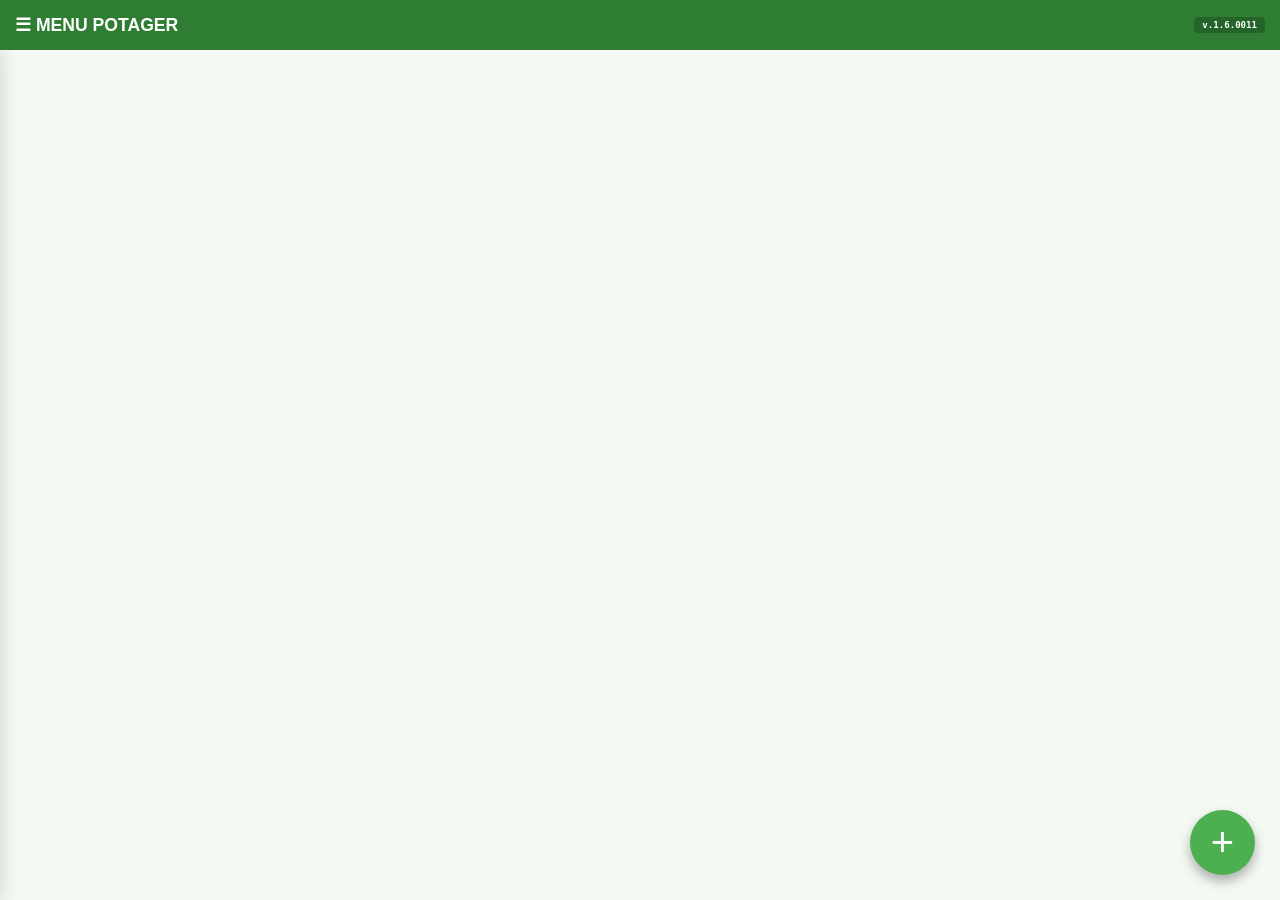
<file: indexv1_6_0011.html>
<!DOCTYPE html>
<html lang="fr">
<head>
    <meta charset="UTF-8">
    <meta name="viewport" content="width=device-width, initial-scale=1.0, maximum-scale=1.0, user-scalable=no">
    <title>Mon Potager - v1.6.0011</title>
    <style>
        :root { 
            --primary: #2e7d32; --primary-light: #e8f5e9; --accent: #4caf50; --danger: #d32f2f; 
            --bg: #f4f9f4; --text: #2c3e50; --info: #2196f3;
            --c-sous-terre: #2196f3; --c-attente: #9c27b0; --c-recolte: #1b5e20; --c-fini: #757575;
        }
        body { 
            font-family: 'Segoe UI', sans-serif; margin: 0; background-color: var(--bg); 
            display: flex; flex-direction: column; height: 100vh; overflow: hidden; color: var(--text); 
        }
        nav { 
            background: var(--primary); color: white; padding: 0 15px; display: flex; 
            justify-content: space-between; align-items: center; z-index: 1000; flex-shrink: 0; height: 50px; 
        }
        .nav-left { display: flex; align-items: center; cursor: pointer; }
        .nav-version { 
            font-size: 0.7em; font-weight: bold; background: rgba(0, 0, 0, 0.2); 
            padding: 3px 8px; border-radius: 4px; font-family: monospace; flex-shrink: 0; 
        }
        .main-container { display: flex; flex: 1; overflow: hidden; position: relative; }
        .sidebar { 
            width: 280px; background: white; border-right: 1px solid #ddd; padding: 15px; 
            overflow-y: auto; position: absolute; left: 0; top: 0; bottom: 0; 
            transform: translateX(-100%); transition: 0.3s; z-index: 1100; box-shadow: 5px 0 15px rgba(0,0,0,0.1); 
        }
        .sidebar.open { transform: translateX(0); }
        .sidebar-header { 
            font-size: 0.75em; font-weight: 900; color: #666; margin-top: 15px; padding: 10px; 
            background: #f0f0f0; border-radius: 5px; cursor: pointer; display: flex; justify-content: space-between; align-items: center; 
        }
        .cat-content.hidden { display: none; }
        .cat-link { display: block; padding: 12px 15px; color: #333; text-decoration: none; border-bottom: 1px solid #f9f9f9; cursor: pointer; font-size: 0.85em; }
        .nav-sidebar-item { background: #f8f9fa; border-left: 5px solid var(--primary); margin-bottom: 5px; font-weight: bold; }
        .content-area { flex: 1; overflow-y: auto; padding-bottom: 100px; }
        .section { display: none; padding: 15px; }
        .section.active { display: block; }
        .water-row { display: flex; align-items: center; background: white; padding: 12px; margin-bottom: 5px; border-radius: 8px; border: 1px solid #eee; }
        .water-row input[type="checkbox"] { width: 25px; height: 25px; margin-right: 15px; accent-color: var(--info); }
        .last-water-tag { font-size: 0.75em; font-weight: bold; }
        .planning-container { width: 100%; overflow-x: auto; background: white; border-radius: 8px; border: 1px solid #ddd; }
        .plan-table { border-collapse: collapse; min-width: 100%; font-size: 0.75em; }
        .plan-table th, .plan-table td { border: 1px solid #eee; padding: 4px; text-align: center; height: 55px; min-width: 95px; }
        .sticky-col { position: sticky; left: 0; background: #fff !important; z-index: 10; min-width: 150px; text-align: left !important; font-weight: bold; box-shadow: 2px 0 5px rgba(0,0,0,0.05); }
        .month-header { background: var(--primary); color: white; }
        .c-sous-terre { background: var(--c-sous-terre); color: white; border-radius: 4px; font-weight: 900; }
        .c-violet { background: var(--c-attente); color: white; border-radius: 4px; font-weight: 900; }
        .c-vert { background: var(--c-recolte); color: white; border-radius: 4px; font-weight: 900; }
        .c-fini { background: var(--c-fini); color: white; border-radius: 4px; font-weight: 900; }
        .c-prev { color: var(--accent); font-weight: bold; border: 1px dashed var(--accent); }
        .c-prev-act { background: var(--c-attente); color: white; border-radius: 4px; font-weight: 900; text-decoration: underline; }
        .drop-container { display: block; margin-top: 2px; line-height: 1; font-size: 1em; }
        .delay-tag { font-size: 0.8em; font-weight: normal; display: block; margin-top: 2px; }
        .delay-ok { color: var(--info); }
        .delay-none { color: #999; }
        .zone-box { background: white; margin-bottom: 20px; border-radius: 12px; border-left: 8px solid var(--primary); padding: 15px; box-shadow: 0 4px 6px rgba(0,0,0,0.05); }
        .plante-card { background: #fff; border: 1px solid #eee; margin: 10px 0; padding: 15px; border-radius: 10px; cursor: pointer; position: relative; box-shadow: 0 2px 4px rgba(0,0,0,0.02); }
        .status-badge { float: right; font-size: 0.7em; padding: 5px 10px; border-radius: 6px; color: white; font-weight: bold; text-transform: uppercase; }
        .st-bleu { background: var(--c-sous-terre); } .st-violet { background: var(--c-attente); } .st-vert { background: var(--c-recolte); } .st-gris { background: var(--c-fini); }
        .card-details { margin-top: 8px; font-size: 0.8em; color: #555; border-top: 1px solid #f5f5f5; padding-top: 8px; }
        .card-tag { display: inline-block; background: #f0f0f0; padding: 2px 6px; border-radius: 4px; margin-right: 5px; margin-bottom: 5px; font-size: 0.9em; color: #333; border: 1px solid #ddd; }
        .card-note { font-style: italic; color: #777; margin-top: 5px; display: block; }
        .sql-table-container { width: 100%; overflow-x: auto; background: white; border-radius: 8px; }
        table { width: 100%; border-collapse: collapse; font-size: 0.75em; min-width: 1200px; }
        th { background: #c0392b; color: white; padding: 12px; text-align: left; cursor: pointer; border-right: 1px solid #a93226; }
        td { padding: 10px; border-bottom: 1px solid #eee; white-space: nowrap; }
        form { background: white; padding: 20px; border-radius: 12px; max-width: 500px; margin: 0 auto; }
        label { display: block; font-size: 0.85em; font-weight: bold; margin-bottom: 5px; color: #555; }
        input, select, textarea { width: 100%; padding: 12px; border: 1px solid #ccc; border-radius: 8px; margin-bottom: 15px; font-size: 16px; box-sizing: border-box; }
        .custom-field-row { display: flex; gap: 10px; align-items: center; margin-bottom: 15px; background: #fdfdfd; padding: 12px; border: 1px dashed #bbb; border-radius: 10px; position: relative;}
        .btn-remove-field { background: #ffebee; border: 1px solid #ffcdd2; color: var(--danger); font-size: 1.5em; cursor: pointer; width: 40px; height: 40px; border-radius: 50%; display: flex; align-items: center; justify-content: center; }
        .mois-grid { display: grid; grid-template-columns: repeat(4, 1fr); gap: 10px; background: #f9f9f9; padding: 15px; border-radius: 10px; margin-bottom: 15px; }
        .fab-add { position: fixed; bottom: 25px; right: 25px; background: var(--accent); color: white; border: none; border-radius: 50%; width: 65px; height: 65px; font-size: 40px; cursor: pointer; z-index: 1001; box-shadow: 0 6px 12px rgba(0,0,0,0.3); }
        .btn-action { width: 100%; padding: 15px; border: none; border-radius: 10px; font-weight: bold; cursor: pointer; margin-top: 10px; font-size: 15px; }
        .btn-side-opt { width: 100%; padding: 12px; border-radius: 8px; border: 1px solid #ddd; margin-top: 10px; cursor: pointer; font-weight: bold; background: white; }
    </style>
</head>
<body>
<nav>
    <div class="nav-left" onclick="toggleSidebar()"><span style="font-weight:900; font-size: 1.1em;">☰ MENU POTAGER</span></div>
    <div class="nav-version">v.1.6.0011</div>
</nav>
<datalist id="list-custom-keys"></datalist>
<button class="fab-add" onclick="ouvrirAjout()">+</button>
<div class="main-container">
    <aside id="sidebar" class="sidebar">
        <a class="cat-link nav-sidebar-item" onclick="switchTab('tab-liste')">📋 VUE LISTE</a>
        <a class="cat-link nav-sidebar-item" onclick="switchTab('tab-arrosage')" style="border-left-color: var(--info);">💧 SUIVI ARROSAGE</a>
        <a class="cat-link nav-sidebar-item" onclick="switchTab('tab-planning')">📅 VUE PLANNING</a>
        <a class="cat-link nav-sidebar-item" onclick="switchTab('tab-sql')">🗄️ TABLEAU SQL</a>
        <a class="cat-link" style="font-weight:bold; background:var(--primary-light); margin-top: 10px;" onclick="filtrer('tout', null)">🔄 TOUT AFFICHER</a>
        <div id="sidebar-content"></div>
        <hr style="margin-top:30px; border:0; border-top:1px solid #eee;">
        <button class="btn-side-opt" onclick="exportJSON()">📤 EXPORTER JSON</button>
        <button class="btn-side-opt" onclick="exportCSV()">📊 EXPORTER CSV (Excel)</button>
        <button class="btn-side-opt" onclick="document.getElementById('fileInput').click()">📥 IMPORTER DATA</button>
        <input type="file" id="fileInput" style="display:none" onchange="importJSON(event)">
    </aside>
    <main class="content-area">
        <div id="tab-liste" class="section active"><div id="affichageDonnees"></div></div>
        <div id="tab-arrosage" class="section">
            <div style="background:white; padding:15px; border-radius:12px; margin-bottom:15px; border:1px solid var(--info);">
                <label>Date de l'arrosage</label>
                <input type="date" id="water-date">
                <button class="btn-action" onclick="enregistrerArrosageBulk()" style="background:var(--info); color:white;">💾 VALIDER L'ARROSAGE</button>
            </div>
            <div id="water-list"></div>
        </div>
        <div id="tab-planning" class="section">
            <div class="planning-container">
                <table class="plan-table"><thead id="plan-head"></thead><tbody id="plan-body"></tbody></table>
            </div>
        </div>
        <div id="tab-sql" class="section"><div class="sql-table-container"><table><thead id="sql-head"></thead><tbody id="sql-body"></tbody></table></div></div>
        <div id="tab-saisie" class="section">
            <form id="pForm">
                <input type="hidden" id="edit-id">
                <label>Type de culture</label>
                <select id="p_init" onchange="toggleLeveeField(this.value)">
                    <option value="semis">🌱 Semis (Graines)</option>
                    <option value="planter">🚜 Plantation (Plants)</option>
                </select>
                <label>Nom du légume</label>
                <input type="text" id="p_nom" required>
                <div style="display:flex; gap:10px;">
                    <div style="flex:1;"><label>Zone</label><input type="text" id="p_zone" placeholder="Ex: A"></div>
                    <div style="flex:1;"><label>Rang</label><select id="p_rang"></select></div>
                </div>
                <div style="display:flex; align-items:center; gap:10px; margin-bottom:15px; background:#e3f2fd; padding:10px; border-radius:8px;">
                    <input type="checkbox" id="p_abris" style="width:20px; height:20px; margin:0;">
                    <label style="margin:0; cursor:pointer;" for="p_abris">🏠 Culture sous abris (Serre/Tunnel)</label>
                </div>
                <label id="lbl_date_main">Date Semis</label>
                <input type="date" id="p_date">
                <div id="field-levee"><label>Date de levée</label><input type="date" id="p_date_levee"></div>
                <label>Date début récolte réelle</label>
                <input type="date" id="p_date_recolte">
                <label>Prévision Récolte (Mois)</label>
                <div class="mois-grid" id="moisGrid"></div>
                <label>Date fin / Arrachage</label>
                <input type="date" id="p_date_fin">
                <div id="custom-fields-container"></div>
                <button type="button" onclick="addCustomField()" style="background:#e8f5e9; border:1px solid #4caf50; width:100%; padding:12px; border-radius:8px; cursor:pointer; margin-bottom:20px; font-size:0.9em; font-weight:bold; color:var(--primary);">+ AJOUTER UN CHAMP PERSONNALISÉ</button>
                <label>Notes / Observations</label>
                <textarea id="p_notes" rows="3"></textarea>
                <button type="button" class="btn-action" onclick="validerFormulaire()" style="background:var(--primary); color:white;">💾 ENREGISTRER</button>
                <button type="button" id="dup-btn" class="btn-action" style="background:var(--c-sous-terre); color:white; display:none;" onclick="dupliquerFiche()">👯 DUPLIQUER CETTE FICHE</button>
                <button type="button" id="del-btn" class="btn-action" style="background:none; color:var(--danger); display:none;" onclick="supprimerFiche()">Supprimer cette fiche</button>
                <button type="button" class="btn-action" onclick="switchTab('tab-liste')" style="background:#ccc;">ANNULER</button>
            </form>
        </div>
    </main>
</div>
<script>
let monPotager = JSON.parse(localStorage.getItem("data_potager")) || [];
let filtreActuel = { type: 'tout', valeur: null };
const MOIS_NOM = ["Jan", "Fév", "Mar", "Avr", "Mai", "Juin", "Juil", "Août", "Sept", "Oct", "Nov", "Déc"];
for(let i=1; i<=30; i++) { 
    let o = document.createElement('option'); o.value = i; o.innerText = "Rang " + i; 
    document.getElementById('p_rang').appendChild(o); 
}
MOIS_NOM.forEach(m => { 
    document.getElementById('moisGrid').innerHTML += `<div style="display:flex; align-items:center; gap:4px;"><input type="checkbox" name="mr" value="${m}"><span style="font-size:0.7em">${m}</span></div>`; 
});
document.getElementById('water-date').valueAsDate = new Date();
function toggleSidebar() { document.getElementById('sidebar').classList.toggle('open'); }
function toggleLeveeField(v) { 
    document.getElementById('field-levee').style.display = (v === 'semis' ? 'block' : 'none'); 
    document.getElementById('lbl_date_main').innerText = (v === 'semis' ? "Date Semis" : "Date Plantation"); 
}
function switchTab(tabId) {
    document.querySelectorAll('.section').forEach(s => s.classList.remove('active'));
    document.getElementById(tabId).classList.add('active');
    if(tabId === 'tab-liste') { updateSidebar(); afficherPotager(); }
    if(tabId === 'tab-arrosage') { genererListeArrosage(); }
    if(tabId === 'tab-sql') { afficherTableauSQL(); }
    if(tabId === 'tab-planning') { afficherPlanning(); }
    document.getElementById('sidebar').classList.remove('open');
}
function getDelayInfo(arrosages) {
    if(!arrosages || arrosages.length === 0) return { label: "Jamais", class: "delay-none" };
    const last = new Date(arrosages[arrosages.length - 1]);
    const today = new Date(); today.setHours(0,0,0,0);
    const diff = Math.floor((today - last) / (1000 * 60 * 60 * 24));
    if(diff === 0) return { label: "Aujourd'hui", class: "delay-ok" };
    if(diff === 1) return { label: "Hier", class: "delay-ok" };
    return { label: `Il y a ${diff} j.`, class: "delay-ok" };
}
function genererListeArrosage() {
    const container = document.getElementById('water-list');
    container.innerHTML = "";
    let actives = [];
    monPotager.forEach(z => z.rangs.forEach(r => r.plantes.forEach(p => {
        if(getStatutInfo(p).text !== "Fini") actives.push({...p, zoneNom: z.nom, rangNum: r.numero});
    })));
    actives.sort((a,b) => a.zoneNom.localeCompare(b.zoneNom) || a.rangNum - b.rangNum);
    actives.forEach(p => {
        const delay = getDelayInfo(p.arrosages);
        container.innerHTML += `<div class="water-row"><input type="checkbox" class="water-check" data-id="${p.id}"><div style="flex:1"><strong>${p.nom}</strong> <small>(Z:${p.zoneNom} R:${p.rangNum})</small><br><span class="last-water-tag ${delay.class}">Dernier : ${delay.label}</span></div></div>`;
    });
}
function enregistrerArrosageBulk() {
    const date = document.getElementById('water-date').value;
    const checks = document.querySelectorAll('.water-check:checked');
    if(!date || checks.length === 0) return alert("Sélectionnez la date et au moins une plante.");
    const ids = Array.from(checks).map(c => parseInt(c.getAttribute('data-id')));
    monPotager.forEach(z => z.rangs.forEach(r => r.plantes.forEach(p => {
        if(ids.includes(p.id)) {
            if(!p.arrosages) p.arrosages = [];
            if(!p.arrosages.includes(date)) { p.arrosages.push(date); p.arrosages.sort(); }
        }
    })));
    save(); alert("Arrosages enregistrés !"); switchTab('tab-liste');
}
function getStatutInfo(p) {
    const today = new Date(); today.setHours(0,0,0,0);
    const dStart = p.date ? new Date(p.date) : null;
    const dLevee = p.dateLevee ? new Date(p.dateLevee) : null;
    const dRec = p.dateRecolte ? new Date(p.dateRecolte) : null;
    const dFin = p.dateFin ? new Date(p.dateFin) : null;
    if (dFin && today >= dFin) return { text: "Fini", color: "gris" };
    if (dRec && today >= dRec) return { text: "Récolte", color: "vert" };
    if (p.typeInit === 'semis') {
        if (dLevee && today >= dLevee) return { text: "Levé", color: "violet" };
        if (dStart && today >= dStart) return { text: "Sous terre", color: "bleu" };
    } else if (dStart && today >= dStart) return { text: "Planté", color: "violet" };
    return { text: "Attente", color: "bleu" };
}
function afficherPotager() {
    const container = document.getElementById('affichageDonnees'); 
    container.innerHTML = "";
    monPotager.sort((a,b) => a.nom.localeCompare(b.nom)).forEach((zone, zi) => {
        let cards = "";
        zone.rangs.sort((a,b) => a.numero - b.numero).forEach((rang, ri) => {
            rang.plantes.forEach((p, pi) => {
                if (filtreActuel.type === 'tout' || (filtreActuel.type === 'nom' && filtreActuel.valeur === p.nom) || (filtreActuel.type === 'zone' && filtreActuel.valeur === zone.nom)) {
                    const info = getStatutInfo(p);
                    const delay = getDelayInfo(p.arrosages);
                    let extraFields = "";
                    const exclude = ['id', 'nom', 'typeInit', 'abris', 'date', 'dateLevee', 'dateRecolte', 'dateFin', 'notes', 'recolte', 'statut', 'arrosages'];
                    Object.keys(p).forEach(k => { if(!exclude.includes(k)) extraFields += `<span class="card-tag"><b>${k}:</b> ${p[k]}</span>`; });
                    let noteHtml = p.notes ? `<span class="card-note">📝 ${p.notes}</span>` : "";
                    let abrisIcon = p.abris ? "🏠 " : "";
                    cards += `<div class="plante-card" onclick="editerDirect(${p.id})">
                        <span class="status-badge st-${info.color}">${info.text}</span>
                        <strong>${abrisIcon}${p.nom}</strong><br>
                        <small>Zone ${zone.nom} - Rang ${rang.numero}</small>
                        <span class="delay-tag ${delay.class}">💧 ${delay.label}</span>
                        ${(extraFields || noteHtml) ? `<div class="card-details">${extraFields}${noteHtml}</div>` : ""}
                    </div>`;
                }
            });
        });
        if(cards) container.innerHTML += `<div class="zone-box"><h2>ZONE ${zone.nom}</h2>${cards}</div>`;
    });
}
function afficherPlanning() {
    const head = document.getElementById('plan-head'); const body = document.getElementById('plan-body');
    const today = new Date(); today.setHours(0,0,0,0);
    let toutesPlantes = []; let dateMin = new Date(today.getFullYear(), 0, 1);
    monPotager.forEach(z => z.rangs.forEach(r => r.plantes.forEach(p => {
        toutesPlantes.push({...p, zoneNom: z.nom, rangNum: r.numero});
        if (p.date) { const d = new Date(p.date); if (d < dateMin) dateMin = new Date(d.getFullYear(), d.getMonth(), 1); }
    })));
    toutesPlantes.sort((a, b) => a.zoneNom.localeCompare(b.zoneNom) || a.rangNum - b.rangNum);
    let moisAffiche = []; let curDate = new Date(dateMin); let endDate = new Date(today.getFullYear() + 1, 11, 31);
    while (curDate <= endDate) {
        moisAffiche.push({ m: curDate.getMonth(), y: curDate.getFullYear(), label: MOIS_NOM[curDate.getMonth()] + " " + String(curDate.getFullYear()).slice(-2) });
        curDate.setMonth(curDate.getMonth() + 1);
    }
    head.innerHTML = `<tr><th class="sticky-col">Plante (Zone-Rang)</th>${moisAffiche.map(ma => `<th class="month-header">${ma.label}</th>`).join('')}</tr>`;
    body.innerHTML = toutesPlantes.map(p => {
        const dStart = p.date ? new Date(p.date) : null;
        const dLevee = p.dateLevee ? new Date(p.dateLevee) : null;
        const dRec = p.dateRecolte ? new Date(p.dateRecolte) : null;
        const dFin = p.dateFin ? new Date(p.dateFin) : null;
        const delay = getDelayInfo(p.arrosages); // Pour la colonne gauche
        let cells = moisAffiche.map(ma => {
            const mStart = new Date(ma.y, ma.m, 1); const mEnd = new Date(ma.y, ma.m + 1, 0);
            let content = ""; let className = "";
            let countGouttes = (p.arrosages || []).filter(dateStr => {
                let d = new Date(dateStr);
                return d.getMonth() === ma.m && d.getFullYear() === ma.y;
            }).length;
            let gouttesHtml = countGouttes > 0 ? `<div class="drop-container">${"💧".repeat(countGouttes)}</div>` : "";
            if (dStart && mEnd < new Date(dStart.getFullYear(), dStart.getMonth(), 1)) return `<td>${gouttesHtml}</td>`;
            if (dFin) { if (ma.m === dFin.getMonth() && ma.y === dFin.getFullYear()) { content = "Arraché"; className = "c-fini"; } else if (mStart > dFin) return `<td>${gouttesHtml}</td>`; }
            if (!content) {
                if (mEnd < today) {
                    if (dRec && dRec <= mEnd) { content = "Récolte"; className = "c-vert"; }
                    else if (p.typeInit === 'semis') { if (dLevee && dLevee <= mEnd) { content = "Levé"; className = "c-violet"; } else if (dStart && dStart <= mEnd) { content = "ST"; className = "c-sous-terre"; } }
                    else if (dStart && dStart <= mEnd) { content = "Planté"; className = "c-violet"; }
                } else if (mStart <= today && mEnd >= today) {
                    const info = getStatutInfo(p);
                    if (info.text === "Fini") { content = "Arraché"; className = "c-fini"; } else if (info.text === "Récolte") { content = "Récolte"; className = "c-vert"; }
                    else if (info.text === "Levé" || info.text === "Planté") { content = info.text; className = "c-violet"; } else if (info.text === "Sous terre") { content = "ST"; className = "c-sous-terre"; }
                }
            }
            if (content !== "Récolte" && content !== "Arraché" && (p.recolte || []).includes(MOIS_NOM[ma.m])) { 
                className = content ? "c-prev-act" : "c-prev"; 
                content = content ? "Prév.+" + content : "Prév."; 
            }
            return `<td class="${className}" style="position:relative;">${content}${gouttesHtml}</td>`;
        }).join('');
        let abrisIcon = p.abris ? "🏠 " : "";
        return `<tr><td class="sticky-col">${abrisIcon}${p.nom} <br><small>Z:${p.zoneNom} R:${p.rangNum}</small><br><span class="delay-tag ${delay.class}">💧 ${delay.label}</span></td>${cells}</tr>`;
    }).join('');
}
function afficherTableauSQL() {
    const head = document.getElementById('sql-head'); const body = document.getElementById('sql-body');
    const clesFixes = ['id', 'nom', 'zone', 'rang', 'abris', 'typeInit', 'date', 'dateLevee', 'dateRecolte', 'recolte', 'dateFin', 'notes', 'arrosages'];
    let clesDyn = new Set();
    monPotager.forEach(z => z.rangs.forEach(r => r.plantes.forEach(p => {
        Object.keys(p).forEach(k => { if(!clesFixes.includes(k) && k !== 'statut') clesDyn.add(k); });
    })));
    const colArr = [...clesFixes, ...Array.from(clesDyn)];
    head.innerHTML = `<tr>${colArr.map(c => `<th onclick="nettoyerCol('${c}')">${c}</th>`).join('')}</tr>`;
    let html = "";
    monPotager.forEach(z => z.rangs.forEach(r => r.plantes.forEach(p => {
        let rows = colArr.map(c => {
            let v = "-";
            if(c === 'zone') v = z.nom;
            else if(c === 'rang') v = r.numero;
            else if(c === 'abris') v = p.abris ? "OUI" : "NON";
            else if(c === 'arrosages') v = (p.arrosages && p.arrosages.length > 0) ? p.arrosages.join(' | ') : "-";
            else if(c === 'recolte') v = (p.recolte) ? p.recolte.join(', ') : "-";
            else if(p[c]) v = p[c];
            return `<td>${v}</td>`;
        }).join('');
        html += `<tr onclick="editerDirect(${p.id})">${rows}</tr>`;
    })));
    body.innerHTML = html;
}
function validerFormulaire() {
    const idField = document.getElementById('edit-id').value;
    const id = idField ? parseInt(idField) : Date.now();
    let oldArrosages = [];
    monPotager.forEach(z => z.rangs.forEach(r => r.plantes.forEach(x => { if(x.id === id) oldArrosages = x.arrosages || []; })));
    let p = { 
        id: id, nom: document.getElementById('p_nom').value, typeInit: document.getElementById('p_init').value,
        abris: document.getElementById('p_abris').checked,
        date: document.getElementById('p_date').value, dateLevee: document.getElementById('p_date_levee').value,
        dateRecolte: document.getElementById('p_date_recolte').value, dateFin: document.getElementById('p_date_fin').value,
        notes: document.getElementById('p_notes').value, recolte: Array.from(document.querySelectorAll('input[name="mr"]:checked')).map(cb => cb.value),
        arrosages: oldArrosages
    };
    document.querySelectorAll('.custom-field-row').forEach(row => {
        let k = row.querySelector('.custom-key').value.trim(); const v = row.querySelector('.custom-val').value.trim();
        if(k) p[k] = v;
    });
    const zn = document.getElementById('p_zone').value.toUpperCase() || "A"; const rn = parseInt(document.getElementById('p_rang').value);
    monPotager.forEach(z => z.rangs.forEach(r => r.plantes = r.plantes.filter(x => x.id !== id)));
    let z = monPotager.find(x => x.nom === zn); if(!z){z={nom:zn, rangs:[]}; monPotager.push(z);}
    let r = z.rangs.find(x => x.numero === rn); if(!r){r={numero:rn, plantes:[]}; z.rangs.push(r);}
    r.plantes.push(p); save(); switchTab('tab-liste');
}
function editerDirect(id) { monPotager.forEach((z, zi) => z.rangs.forEach((r, ri) => r.plantes.forEach((p, pi) => { if(p.id === id) editer(zi, ri, pi); }))); }
function editer(zi, ri, pi) {
    const p = monPotager[zi].rangs[ri].plantes[pi]; ouvrirAjout();
    document.getElementById('edit-id').value = p.id; document.getElementById('p_nom').value = p.nom;
    document.getElementById('p_init').value = p.typeInit || "semis"; document.getElementById('p_zone').value = monPotager[zi].nom;
    document.getElementById('p_rang').value = monPotager[zi].rangs[ri].numero;
    document.getElementById('p_abris').checked = p.abris || false;
    document.getElementById('p_date').value = p.date || "";
    document.getElementById('p_date_levee').value = p.dateLevee || ""; document.getElementById('p_date_recolte').value = p.dateRecolte || "";
    document.getElementById('p_date_fin').value = p.dateFin || ""; document.getElementById('p_notes').value = p.notes || "";
    document.querySelectorAll('input[name="mr"]').forEach(cb => cb.checked = (p.recolte||[]).includes(cb.value));
    const prot = ['id', 'nom', 'typeInit', 'abris', 'date', 'dateLevee', 'dateRecolte', 'dateFin', 'notes', 'recolte', 'arrosages'];
    Object.keys(p).forEach(k => { if(!prot.includes(k)) addCustomField(k, p[k]); });
    document.getElementById('del-btn').style.display = 'block'; document.getElementById('dup-btn').style.display = 'block';
    toggleLeveeField(p.typeInit || "semis"); switchTab('tab-saisie');
}
function dupliquerFiche() { document.getElementById('edit-id').value = ""; validerFormulaire(); }
function ouvrirAjout() { 
    document.getElementById('pForm').reset(); document.getElementById('edit-id').value = ""; document.getElementById('custom-fields-container').innerHTML = "";
    document.getElementById('p_abris').checked = false;
    document.getElementById('del-btn').style.display = 'none'; document.getElementById('dup-btn').style.display = 'none'; 
    updateDatalistSuggestions(); toggleLeveeField('semis'); switchTab('tab-saisie'); 
}
function save() { localStorage.setItem("data_potager", JSON.stringify(monPotager)); }
function filtrer(t, v) { filtreActuel = { type: t, valeur: v }; toggleSidebar(); afficherPotager(); }
function supprimerFiche() { if(confirm("Supprimer ?")) { const id = parseInt(document.getElementById('edit-id').value); monPotager.forEach(z => z.rangs.forEach(r => r.plantes = r.plantes.filter(p => p.id !== id))); save(); switchTab('tab-liste'); } }
function addCustomField(key = "", value = "") {
    const container = document.getElementById('custom-fields-container');
    const div = document.createElement('div'); div.className = "custom-field-row";
    div.innerHTML = `<div><label>Nom</label><input type="text" class="custom-key" list="list-custom-keys" value="${key}"></div><div><label>Valeur</label><input type="text" class="custom-val" value="${value}"></div><button type="button" class="btn-remove-field" onclick="this.parentElement.remove()">×</button>`;
    container.appendChild(div);
}
function updateDatalistSuggestions() {
    const clesFixes = ['id', 'nom', 'zone', 'rang', 'abris', 'typeInit', 'date', 'dateLevee', 'dateRecolte', 'recolte', 'dateFin', 'notes', 'statut', 'arrosages'];
    let clesDyn = new Set();
    monPotager.forEach(z => z.rangs.forEach(r => r.plantes.forEach(p => { Object.keys(p).forEach(k => { if(!clesFixes.includes(k)) clesDyn.add(k); }); })));
    document.getElementById('list-custom-keys').innerHTML = Array.from(clesDyn).map(k => `<option value="${k}">`).join('');
}
function exportJSON() { const dataStr = "data:text/json;charset=utf-8," + encodeURIComponent(JSON.stringify(monPotager)); const dl = document.createElement('a'); dl.setAttribute("href", dataStr); dl.setAttribute("download", "potager.json"); dl.click(); }
function importJSON(event) { const reader = new FileReader(); reader.onload = (e) => { monPotager = JSON.parse(e.target.result); save(); location.reload(); }; reader.readAsText(event.target.files[0]); }
function exportCSV() {
    const clesFixes = ['id', 'nom', 'zone', 'rang', 'abris', 'typeInit', 'date', 'dateLevee', 'dateRecolte', 'recolte', 'dateFin', 'notes', 'arrosages'];
    let clesDyn = new Set();
    monPotager.forEach(z => z.rangs.forEach(r => r.plantes.forEach(p => { Object.keys(p).forEach(k => { if(!clesFixes.includes(k)) clesDyn.add(k); }); })));
    const colArr = [...clesFixes, ...Array.from(clesDyn)];
    let csv = "\uFEFF" + colArr.join(";") + "\n";
    monPotager.forEach(z => z.rangs.forEach(r => r.plantes.forEach(p => {
        let ligne = colArr.map(c => {
            let v = "-";
            if(c === 'zone') v = z.nom; else if(c === 'rang') v = r.numero;
            else if(c === 'abris') v = p.abris ? "OUI" : "NON";
            else if(c === 'arrosages') v = (p.arrosages) ? p.arrosages.join('|') : "-";
            else if(c === 'recolte') v = (p.recolte) ? p.recolte.join(',') : "-";
            else if(p[c]) v = p[c];
            return `"${String(v).replace(/"/g, '""')}"`;
        });
        csv += ligne.join(";") + "\n";
    })));
    const blob = new Blob([csv], { type: 'text/csv;charset=utf-8;' });
    const link = document.createElement("a"); link.href = URL.createObjectURL(blob); link.download = "potager.csv"; link.click();
}
function updateSidebar() {
    const zones = new Set(); const plantes = new Set();
    monPotager.forEach(z => { 
        zones.add(z.nom); 
        z.rangs.forEach(r => r.plantes.forEach(p => plantes.add(p.nom))); 
    });
    const container = document.getElementById('sidebar-content'); 
    container.innerHTML = "";
    const build = (titre, items, type, id) => {
        let html = `<div class="sidebar-header" onclick="document.getElementById('${id}').classList.toggle('hidden')"><span>${titre}</span> ▾</div><div id="${id}" class="cat-content hidden">`;
        Array.from(items).sort().forEach(v => html += `<a class="cat-link" onclick="filtrer('${type}', '${v}')">${v}</a>`);
        container.innerHTML += html + `</div>`;
    };
    build("ZONES", zones, 'zone', 'side-z'); 
    build("LÉGUMES", plantes, 'nom', 'side-l');
}
afficherPotager(); updateSidebar();

    // Détection de mise à jour automatique
if ('serviceWorker' in navigator) {
    navigator.serviceWorker.register('./sw.js').then(reg => {
        // Vérifie si une mise à jour existe sur le serveur
        reg.update();

        reg.addEventListener('updatefound', () => {
            const newWorker = reg.installing;
            newWorker.addEventListener('statechange', () => {
                if (newWorker.state === 'installed' && navigator.serviceWorker.controller) {
                    // Nouvelle version détectée et installée -> On recharge la page
                    window.location.reload();
                }
            });
        });
    });
}

// Optionnel : Vérifier la mise à jour quand on rouvre l'onglet ou l'appli
document.addEventListener('visibilitychange', () => {
    if (document.visibilityState === 'visible' && 'serviceWorker' in navigator) {
        navigator.serviceWorker.getRegistration().then(reg => {
            if (reg) reg.update();
        });
    }
});
    
</script>
</body>
</html>
</file>
